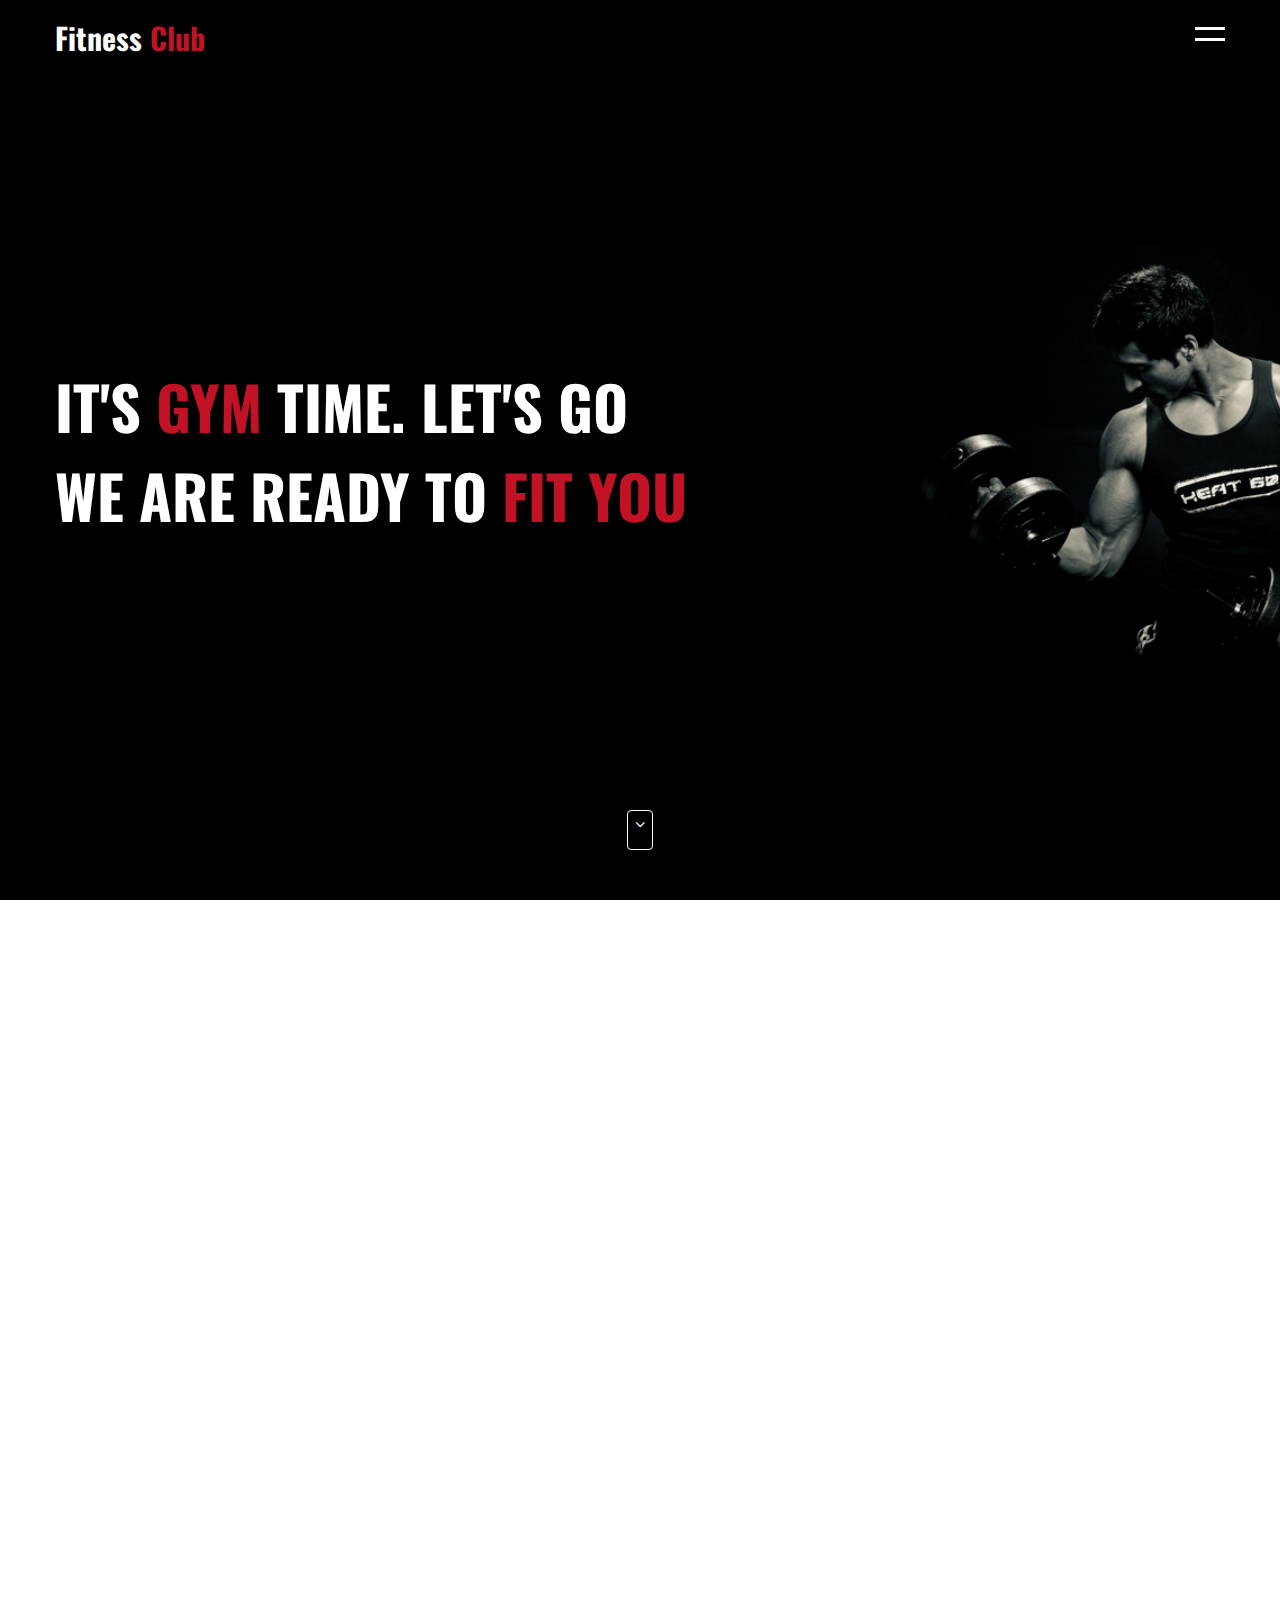
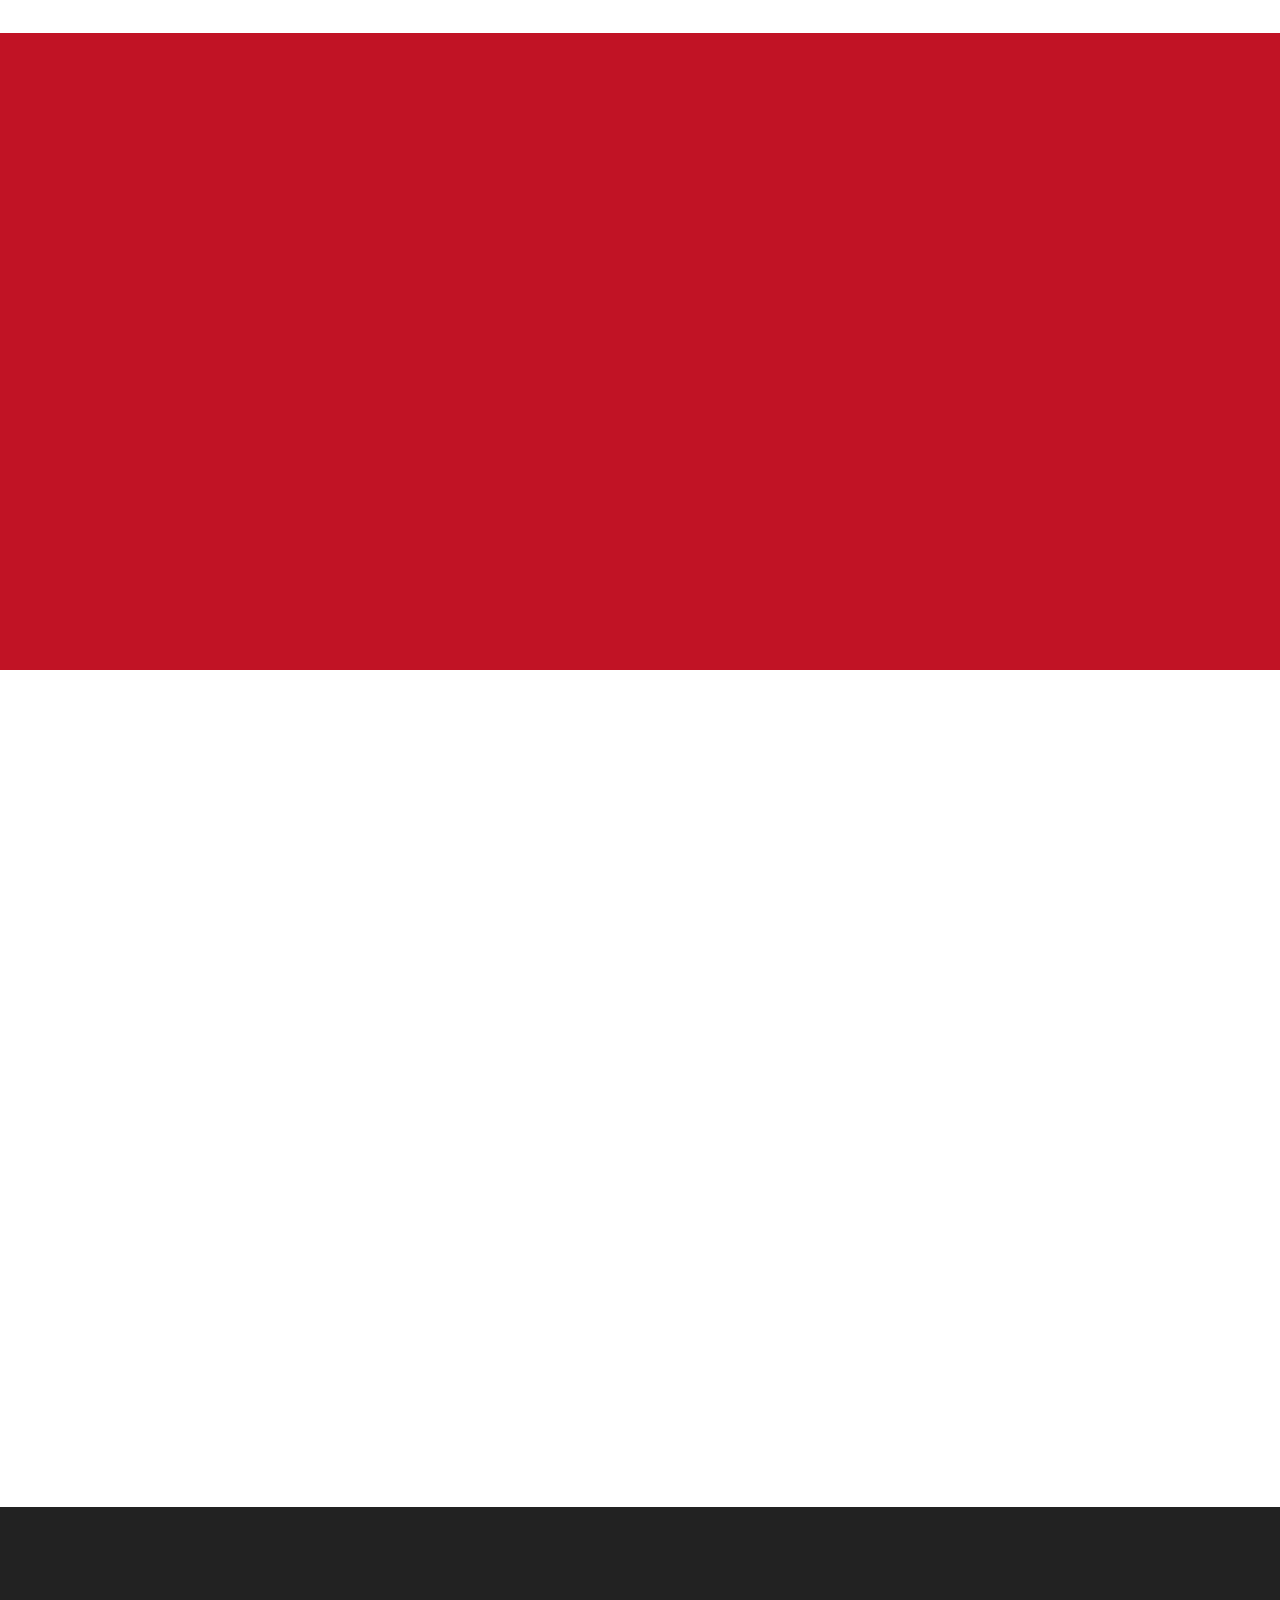
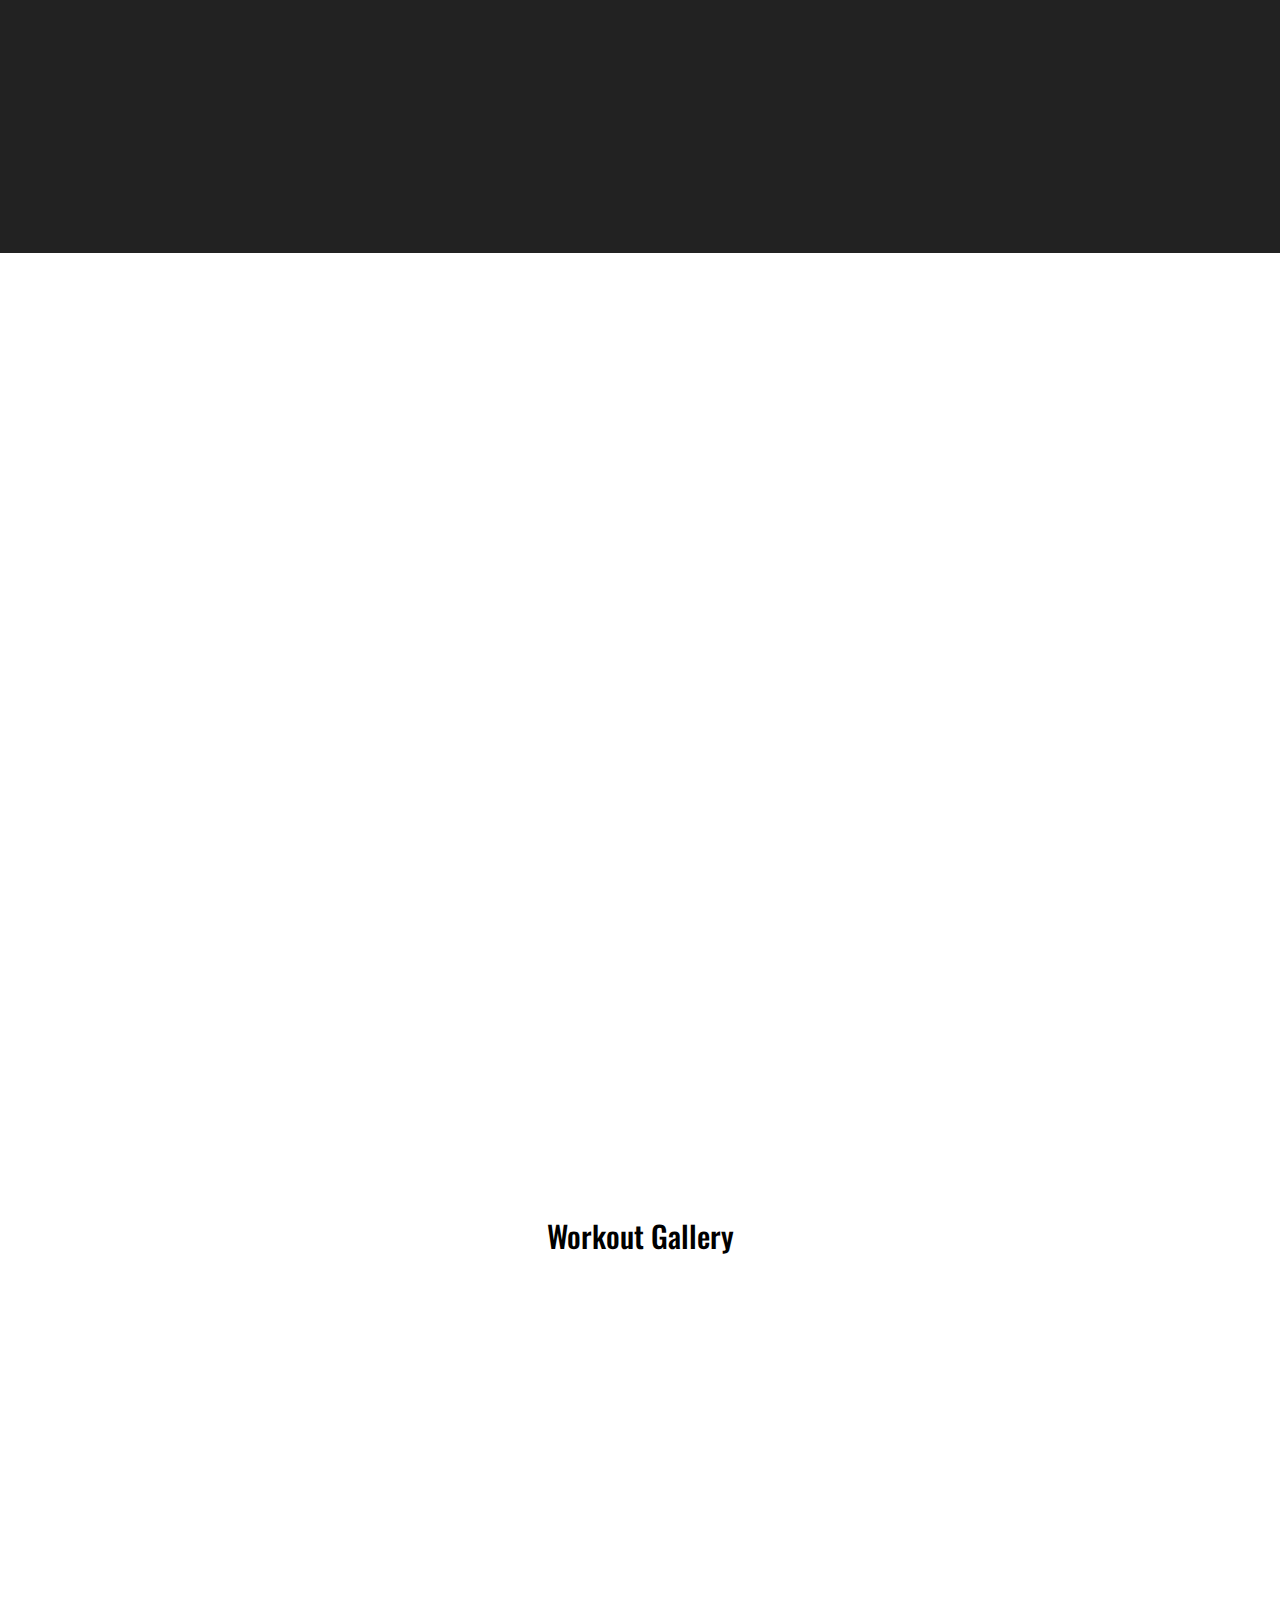
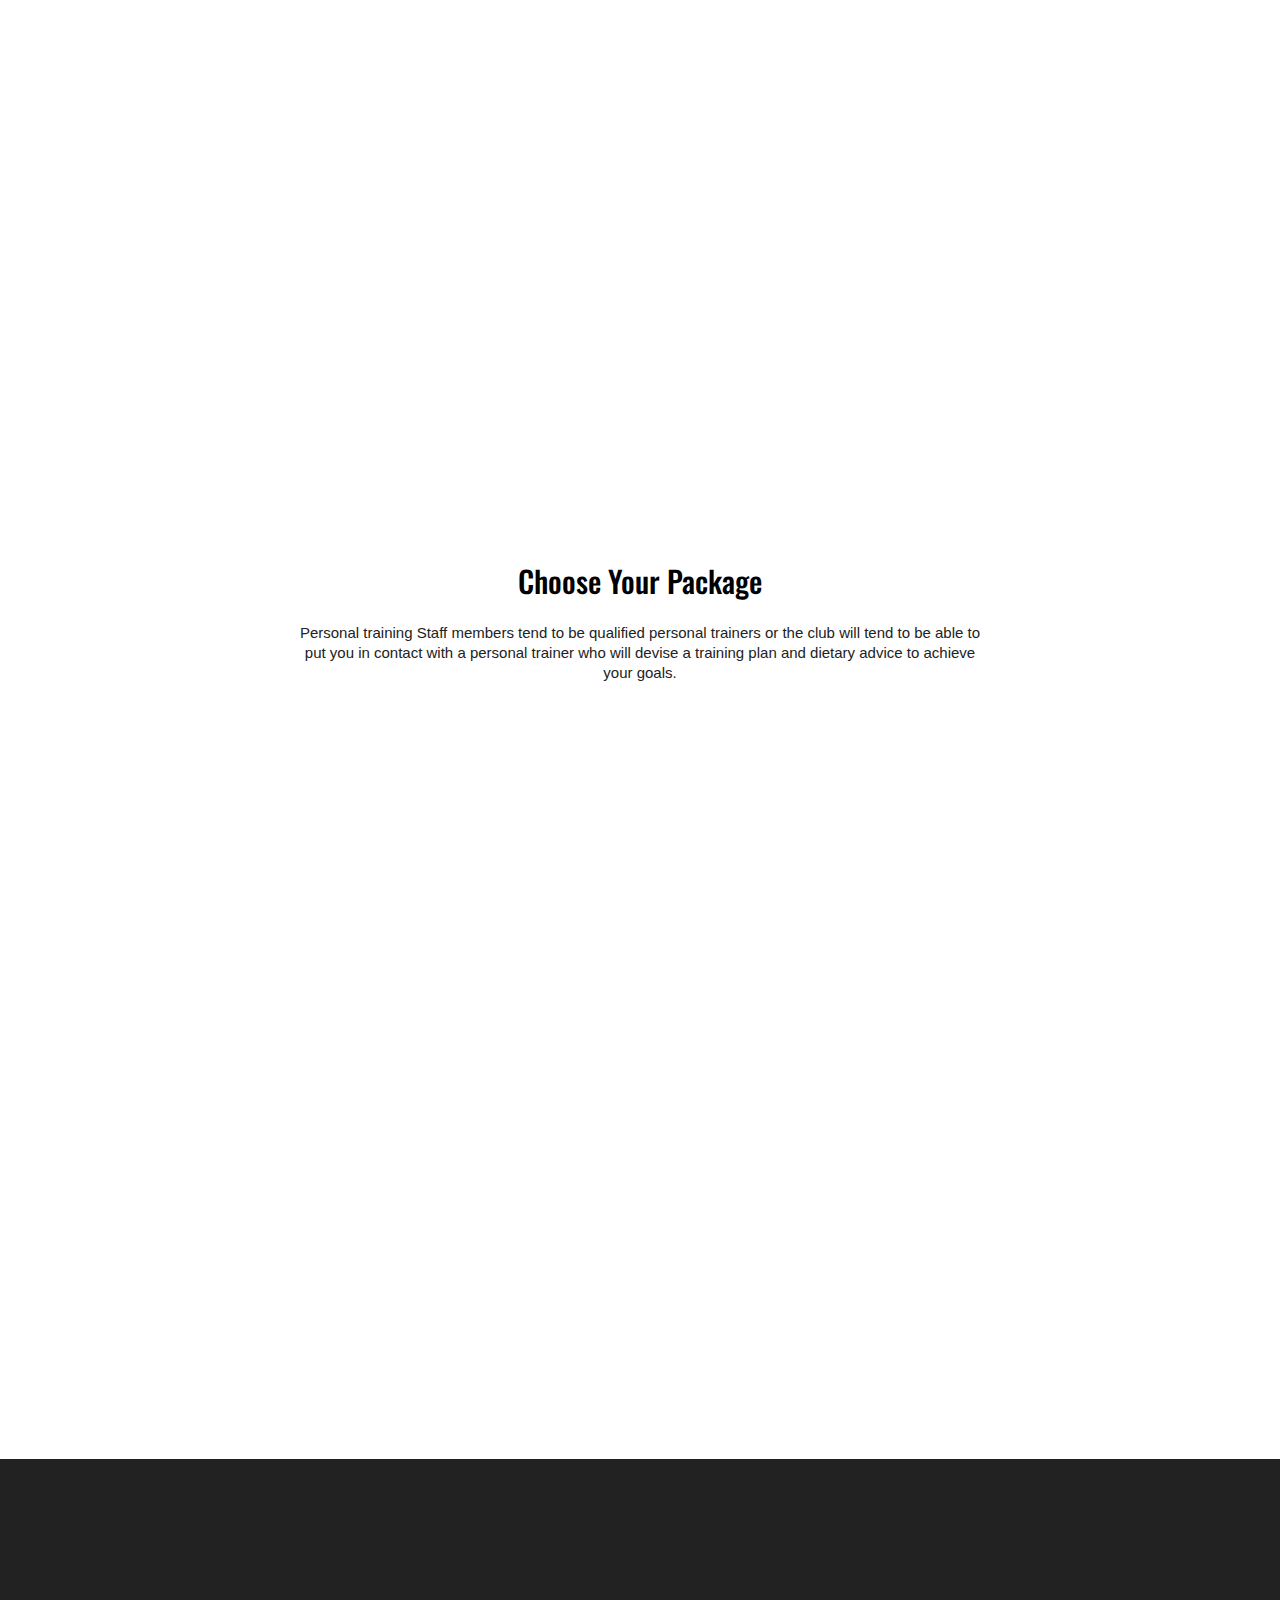
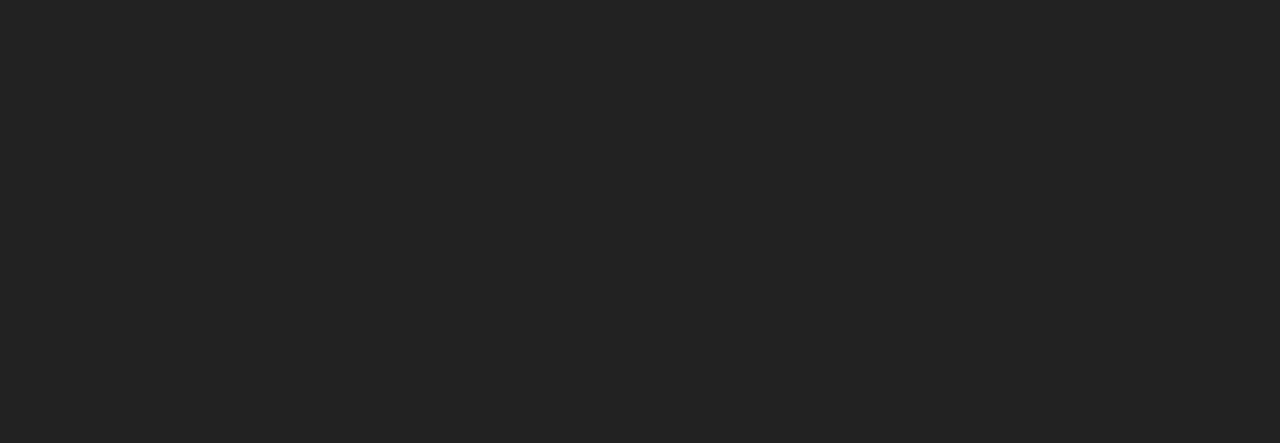
<file: index.html>
<!DOCTYPE html>
<html>
<head>
	<title>Gymnastic Website </title>
	<meta name="viewport" content="width=device-width, initial-scale=1">
  <link rel="stylesheet" href="css/animate.css">
	<link rel="stylesheet" type="text/css" href="css/style.css">
  <style>
    .wow:first-child {
      visibility: hidden;
    }
  </style>
  
</head>
<body>
 
 <!-- Start Header  -->
 <header>
 	 <div class="container">
 	 	<div class="logo">
 	 		 <a href="">Fitness <span>Club</span></a>
 	 	</div>
 	 	<a href="javascript:void(0)" class="ham-burger">
 	       <span></span>	
 	       <span></span>
 	 	</a>
 	 	<div class="nav">
 	 		<ul>
 	 			<li><a href="#home">Home</a></li>
 	 			<li><a href="#about">About</a></li>
 	 			<li><a href="#service">Services</a></li>
 	 			<li><a href="#classes">Classes</a></li>
 	 			<li><a href="#schedule">Schedule</a></li>
 	 			<li><a href="#price">Price</a></li>
 	 			<li><a href="#contact">Contact</a></li>
 	 		</ul>
 	 	</div>
 	 </div>
 </header>
 <!-- End Header  -->

  <!-- Start Home -->
  <section class="home wow flash" id="home">
  	 <div class="container">
  	 	  <h1 class="wow slideInLeft" data-wow-delay="1s">It's <span>gym</span> time. Let's go</h1>
  	 	  <h1 class="wow slideInRight" data-wow-delay="1s">We are ready to <span>fit you</span></h1>
  	 </div>
  	  <!-- go down -->
  	      <a href="#about" class="go-down">
  	      	  <i class="fa fa-angle-down" aria-hidden="true"></i>
  	      </a>
  	  <!-- go down -->

  </section>
  <!-- End Home -->


 <!-- Start About -->
  <section class="about" id="about">
  	  <div class="container">
  	  	  <div class="content">
  	  	  	   <div class="box wow bounceInUp">
  	  	  	   	   <div class="inner">
  	  	  	   	   	   <div class="img">
  	  	  	   	   	   	  <img src="images/about1.jpg" alt="about" />
  	  	  	   	   	   </div>
                       <div class="text">
                       	   <h4>Free Consultation</h4>
                    <p>An hour session with a trainer
						Chat about your health & fitness goals and past workout history
						Tour the gym
						A brief warm-up
						A light workout
						A fitness plan for your first 30 days</p> </div>
  	  	  	   	   </div>
  	  	  	   </div>
  	  	  	   	<div class="box wow bounceInUp" data-wow-delay="0.2s">
  	  	  	   	   <div class="inner">
  	  	  	   	   	   <div class="img">
  	  	  	   	   	   	  <img src="images/about2.jpg" alt="about" />
  	  	  	   	   	   </div>
                       <div class="text">
                       	   <h4>Best Training</h4>
                       	   <p>Your sessions may include:

							⮚ Circuit training
							⮚ High-intensity interval training
							⮚ Strengthening
							⮚ Flexibility exercises
							⮚ Cardio
							⮚ Balance
							⮚ Stability
							⮚ Core strength
							⮚ Tabata workout
							⮚ Kettlebell Battle Rope Workout </div>
  	  	  	   	   </div>
  	  	  	   </div>
  	  	  	   <div class="box wow bounceInUp" data-wow-delay="0.4s">
  	  	  	   	   <div class="inner">
  	  	  	   	   	   <div class="img">
  	  	  	   	   	   	  <img src="images/about3.jpg" alt="about" />
  	  	  	   	   	   </div>
                       <div class="text">
                       	   <h4>Build Perfect Body</h4>
                       	   <p>Bodybuilding is a sport that requires adequate training strategies in order to maximize skeletal muscle hypertrophy. The purpose of the present review was to perform a narrative assessment of the training routines designed for muscle hypertrophy used by bodybuilders.  .</p>
                       </div>
  	  	  	   	   </div>
  	  	  	   </div>
  	  	  </div>
  	  </div>
  </section>
 <!-- End About -->


 <!-- Start Service -->
 <section class="service" id="service">
 	<div class="container">
 		 <div class="content">
 		 	  <div class="text box wow slideInLeft">
                  <h2>Services</h2>
                  <p>
					Cardio Services
					Cardio vascular exercises help you strengthen the heart and lungs, the critical components of your body and keep you in top of your Physical and Mental Health. What’s more, it helps you manage your weight too.
					This section has the state of the art computerized equipment including Treadmills, Cross Trainers and variety of bikes.
					
					Weight Training
					Weight Training exercises help you strengthen and tone-up your muscles, keep you in shape and improve your posture.
					This section has ample state of the art improved single stations gyms coupled with host of additional free weights and the most needed guidance to help you out.
					
					Personal Training
					We have Professionally Certified and Qualified Personal Trainers who can pay Special Attention to an individuals’ need and expectation
					
					Lockers
					Lockers are available to keep your personal belonging’s safe while you unwind and workout to re-energize yourself. As needed, clean and fresh towels are also provided.
					With the help and guidance of our Expert Team of Trainers and Nutritionists, we provide complimentary Diet Counseling sessions to all our customers in order to help them achieve their desired results.  Eating Healthy is the best way to stay Fit and Young.</p>
                  <a href="Register.html" class="btn">Register Now</a>
 		 	  </div>
 		 	  <div class="accordian box wow slideInRight">
 		 	  	    <div class="accordian-container active">
 		 	  	    	<div class="head">
 		 	  	    		<h4>Cardiovascular Equipment</h4>
 		 	  	    		<span class="fa fa-angle-down"></span>
 		 	  	    	</div>
 		 	  	    	<div class="body">
 		 	  	    		<p>FITNESS EQUIPMENT Cardio equipment is designed to replicate cycling, rowing, stair climbing, walking, running. Whether automated or not, these equipment are found in gyms for heavy use or lighter versions for home use. Now exercises with fitness equipment to improve your strength and shed those extra kilos.
							</p>
 		 	  	    	</div>
 		 	  	    </div>
 		 	  	    <div class="accordian-container">
 		 	  	    	<div class="head">
 		 	  	    		<h4>Strength Training Equipment</h4>
 		 	  	    		<span class="fa fa-angle-up"></span>
 		 	  	    	</div>
 		 	  	    	<div class="body">
 		 	  	    		<p>We offer a great selection of professional-grade weight lifting equipment including kettlebells, dumbbells, training ropes, cable equipment, and free weight equipment (barbells, bars, belts, benches, platforms, racks, weight plates, etc.). Check out our own top-of-the-line PB Extreme weight equipment.</p>
 		 	  	    	</div>
 		 	  	    </div>
 		 	  	    <div class="accordian-container">
 		 	  	    	<div class="head">
 		 	  	    		<h4>Group Fitness Class</h4>
 		 	  	    		<span class="fa fa-angle-up"></span>
 		 	  	    	</div>
 		 	  	    	<div class="body">
 		 	  	    		<p>Yoga. Yoga is our most commonly requested group fitness class, and most people are already familiar with the concept of what Yoga is about. ...
								Full Body Fusion. ...
								Circuit Training. ...
								HIIT. ...
								Water Aerobics. ...
								Cycling. ...
								Bootcamp. ...
								Zumb</p>
 		 	  	    	</div>
 		 	  	    </div>
 		 	  	    <div class="accordian-container">
 		 	  	    	<div class="head">
 		 	  	    		<h4>Other Services</h4>
 		 	  	    		<span class="fa fa-angle-up"></span>
 		 	  	    	</div>
 		 	  	    	<div class="body">
 		 	  	    		<p>Free Medical Monitoring , Free InBody Screenings , Free Nutritional Counseling
							</p>
 		 	  	    	</div>
 		 	  	    </div>
 		 	  </div>
 		 </div>
 	</div>
 </section>
 <!-- End Service -->

<!-- Start Classes -->
<section class="classes" id="classes">
	<div class="container">
		 <div class="content">
		 	  <div class="box img wow slideInLeft">
		 	  	 <img src="images/class2.png" alt="classes" />
		 	  </div>
		 	  <div class="box text wow slideInRight">
		 	  	 <h2>Our Classes</h2>
		 	  	 <p>BODYPUMP Live & Virtual, , A Les Mills Body Training System. Works all the major muscle groups of your body, using adjustable weight loaded barbells to fantastic music. Tones and builds lean muscle mass for rapid fat burn. No aerobics coordination required.</p>
		 	  	<div class="class-items">
		 	  	 <div class="item wow bounceInUp">
                     <div class="item-img">
                     	 <img src="images/class1.jpg" alt="classes" />
                     	 <div class="price">
                     	 	 $99
                     	 </div>
                     </div>
                     <div class="item-text">
                     	  <h4>Stretching Training</h4>
                     	  <p>Deep Squat. How: Stand with your feet just outside of shoulder-width apart and squat low with your heels flat on the ground. ...
							Hip and Groin Opener. ...
							Superman. ....</p>
                     	  <a href="">Get Details</a>
                     </div>
		 	  	 </div>
		 	  	 <div class="item wow bounceInUp">
                     <div class="item-text">
                     	  <h4>Stretching Training</h4>
                     	  <p> Incorporating some stretching exercises into your workout schedule will help you improve flexibility, reduce tightness, and ultimately, make your ...
							.</p>
                     	  <a href="">Get Details</a>
                     </div>
                     <div class="item-img">
                     	 <img src="images/class1.jpg" alt="classes" />
                     	 <div class="price">
                     	 	 $99
                     	 </div>
                     </div>
		 	  	 </div>
		 	  	</div>
		 	  </div>
		 </div>
	</div>
</section>
<!-- End Classes -->

<!-- Start Today -->
 <section class="start-today">
 	<div class="container">
 		 <div class="content">
 		 	  <div class="box text wow slideInLeft">
 		 	  	 <h2>Start Your Training Today</h2>
 		 	  	 <p>if  you’re having trouble beginning an exercise plan or following through, you’re not alone. Many of us struggle getting out of the sedentary rut, despite our best intentions.

					You already know there are many great reasons to exercise—from improving energy, mood, sleep, and health to reducing anxiety, stress, and depression. And detailed exercise instructions and workout plans are just a click away. But if know that keeps you from taking positive steps, or your motivation quickly flames out, or you get easily discouraged and give up. We’ve all been there at some point.
					
					Whatever your age or fitness level—even if you’ve never exercised a day in your life —there are steps you can take to make exercise less intimidating and painful and more fun and instinctive.</p>
 		 	  	 <a href="" class="btn">Start Now</a>
 		 	  </div>
 		 	  <div class="box img wow slideInRight">
 		 	  	 <img src="images/gallery4.jpg" alt="start today" />
 		 	  </div>

 		 </div>
 	</div>
 </section>
<!-- End Start Today -->

<!-- Start Schedule -->
  <section class="schedule" id="schedule">
  	 <div class="container">
  	 	  <div class="content">
  	 	  	   <div class="box text wow slideInLeft">
  	 	  	   	   <h2>Classes Schedule</h2>
  	 	  	   	   <p>
					Explore Coach. Care. Connect. We have a ton of deliciously healthy recipes, targeted workouts, and advice for anyone beginning or advancing in their fitness journey.
  	 	  	   	   </p>
  	 	  	   	   <img src="images/schedule1.png" alt="schedule" />
  	 	  	   </div>
  	 	  	   <div class="box timing wow slideInRight">
                   <table class="table">
                   	 <tbody>
                   	 	<tr>
                   	 		<td class="day">Monday</td>
                   	 		<td><strong>9:00 AM</strong></td>
                   	 		<td>Body Building <br/> 9:00 to 10:00 AM</td>
                   	 		<td>Room No:210</td>
                   	 	</tr>
                   	 	<tr>
                   	 		<td class="day">Tuesday</td>
                   	 		<td><strong>9:30 AM</strong></td>
                   	 		<td>cardio <br/> 9:30 to 10:00 AM</td>
                   	 		<td>Room No:211</td>
                   	 	</tr>
                   	 	<tr>
                   	 		<td class="day">Wednesday</td>
                   	 		<td><strong>9:00 AM</strong></td>
                   	 		<td>Muscle building</td> <br/> 9:00 to 9:30 AM</td>
                   	 		<td>Room No:213</td>
                   	 	</tr>
                   	 	<tr>
                   	 		<td class="day">Thursday</td>
                   	 		<td><strong>9:00 AM</strong></td>
                   	 		<td>strenghth <br/> 9:00 to 10:00 AM</td>
                   	 		<td>Room No:214</td>
                   	 	</tr>
                   	 	<tr>
                   	 		<td class="day">Friday</td>
                   	 		<td><strong>9:00 AM</strong></td>
                   	 		<td>cardio <br/> 7:00 to 9:00 AM</td>
                   	 		<td>Room No:211</td>
                   	 	</tr>
                   	 	<tr>
                   	 		<td class="day">Saturday</td>
                   	 		<td><strong>9:00 AM</strong></td>
                   	 		<td>Body Building <br/> 9:00 to 10:00 AM</td>
                   	 		<td>Room No:210</td>
                   	 	</tr>
                   	 </tbody>
                   </table>
  	 	  	   </div>
  	 	  </div>
  	 </div>
  </section>
<!-- End Schedule -->

<!-- Start Gallery -->
  <section class="gallery" id="gallery">
  	 <h2>Workout Gallery</h2>    
  	<div class="content">
  		 <div class="box wow slideInLeft">
  		 	 <img src="images/gallery1.jpg" alt="gallery" />
  		 </div>
  		 <div class="box wow slideInRight">
  		 	 <img src="images/gallery2.jpg" alt="gallery" />
  		 </div>
  		 <div class="box wow slideInLeft">
  		 	 <img src="images/gallery3.jpg" alt="gallery" />
  		 </div>
  		 <div class="box wow slideInRight">
  		 	 <img src="images/gallery4.jpg" alt="gallery" />
  		 </div>
  	</div>
  </section>
<!-- End Gallery -->

 <!-- Start Price -->
  <section class="price-package" id="price">
  	 <div class="container">
  	 	  <h2>Choose Your Package</h2>
  	 	  <p class="title-p">Personal training
			Staff members tend to be qualified personal trainers or the club will tend to be able to put you in contact with a personal trainer who will devise a training plan and dietary advice to achieve your goals. </p>
  	 	  <div class="content">
  	 	  	  <div class="box wow bounceInUp">
  	 	  	  	  <div class="inner">
  	 	  	  	  	   <div class="price-tag">
  	 	  	  	  	   	  $79/Month
  	 	  	  	  	   </div>
  	 	  	  	  	   <div class="img">
  	 	  	  	  	   	 <img src="images/price1.jpg" alt="price" />
  	 	  	  	  	   </div>
  	 	  	  	  	   <div class="text">
  	 	  	  	  	   	  <h3>Body Building Training</h3>
  	 	  	  	  	   	  <p>Get Free WiFi</p>
  	 	  	  	  	   	  <p>Month to Month</p>
  	 	  	  	  	   	  <p>No Time Restrictions</p>
  	 	  	  	  	   	  <p>Gym </p>
  	 	  	  	  	   	  <p>Service Locker Rooms</p>
  	 	  	  	  	   	  <a href="" class="btn">Join Now</a>
  	 	  	  	  	   </div>
  	 	  	  	  </div>
  	 	  	  </div>
  	 	  	  <div class="box wow bounceInUp" data-wow-delay="0.2s">
  	 	  	  	  <div class="inner">
  	 	  	  	  	   <div class="price-tag">
  	 	  	  	  	   	  $69/Month
  	 	  	  	  	   </div>
  	 	  	  	  	   <div class="img">
  	 	  	  	  	   	 <img src="images/price2.jpg" alt="price" />
  	 	  	  	  	   </div>
  	 	  	  	  	   <div class="text">
  	 	  	  	  	   	  <h3>Cardio Training</h3>
  	 	  	  	  	   	  <p>Get Free WiFi</p>
  	 	  	  	  	   	  <p>Month to Month</p>
  	 	  	  	  	   	  <p> Time Restrictions</p>
  	 	  	  	  	   	  <p> Cardio</p>
  	 	  	  	  	   	  <p> No Service Locker Rooms</p>
  	 	  	  	  	   	  <a href="" class="btn">Join Now</a>
  	 	  	  	  	   </div>
  	 	  	  	  </div>
  	 	  	  </div>
  	 	  	  <div class="box wow bounceInUp" data-wow-delay="0.4s">
  	 	  	  	  <div class="inner">
  	 	  	  	  	   <div class="price-tag">
  	 	  	  	  	   	  $89/Month
  	 	  	  	  	   </div>
  	 	  	  	  	   <div class="img">
  	 	  	  	  	   	 <img src="images/price3.jpg" alt="price" />
  	 	  	  	  	   </div>
  	 	  	  	  	   <div class="text">
  	 	  	  	  	   	  <h3>Strenghth Training</h3>
  	 	  	  	  	   	  <p>Get Free WiFi</p>
  	 	  	  	  	   	  <p>Month to Month</p>
  	 	  	  	  	   	  <p>No Time Restrictions</p>
  	 	  	  	  	   	  <p>Strenghth</p>
  	 	  	  	  	   	  <p>Service Locker Rooms</p>
  	 	  	  	  	   	  <a href="" class="btn">Join Now</a>
  	 	  	  	  	   </div>
  	 	  	  	  </div>
  	 	  	  </div>
  	 	  </div>
  	 </div>
  </section>
 <!-- End Price -->

 <!-- Start Contact -->
  <section class="contact" id="contact">
     <div class="container">
        <div class="content">
            <div class="box form wow slideInLeft">
               <form>
                  <input type="text" placeholder="Enter Name">
                  <input type="text" placeholder="Enter Email">
                  <input type="text" placeholder="Enter Mobile">
                  <textarea placeholder="Enter Message"></textarea>
                  <button type="submit">Send Message</button>
               </form>
            </div>
            <div class="box text wow slideInRight">
                 <h2>Get Connected with Gym</h2>
                  <p class="title-p">Our doors are opening again! Your health and wellbeing is our highest priority. As a result, we’ve made adjustments so we can all continue making Anytime Fitness Safe and Healthy place for you!</p>
                  <div class="info">
                      <ul>
                          <li><span class="fa fa-map-marker"></span> Gali no 11, House no 11, New Delhi</li>
                          <li><span class="fa fa-phone"></span> 91 9999999999</li>
                          <li><span class="fa fa-envelope"></span> info@gym.com</li>
                      </ul>
                  </div>
                  <div class="social">
                       <a href=""><span class="fa fa-facebook"></span></a>
                       <a href="https://www.linkedin.com/in/ankita-mishra-a3595517a/"><span class="fa fa-linkedin"></span></a>
                       <a href="https://www.instagram.com/ankita_7779/"><span class="fa fa-instagram"></span></a>
                  </div>

                  <div class="copy">
                      PowerBy &copy; Ankita Mishra
                  </div>
            </div>
        </div>
     </div>
  </section>
 <!-- End Contact -->



 <!-- jquery -->

 <script src="https://ajax.googleapis.com/ajax/libs/jquery/3.4.1/jquery.min.js"></script>
<script>
	$(document).ready(function(){

      $(".ham-burger, .nav ul li a").click(function(){
       
        $(".nav").toggleClass("open")

        $(".ham-burger").toggleClass("active");
      })      
      $(".accordian-container").click(function(){
      	$(".accordian-container").children(".body").slideUp();
      	$(".accordian-container").removeClass("active")
      	$(".accordian-container").children(".head").children("span").removeClass("fa-angle-down").addClass("fa-angle-up")
      	$(this).children(".body").slideDown();
      	$(this).addClass("active")
      	$(this).children(".head").children("span").removeClass("fa-angle-up").addClass("fa-angle-down")
      })

       $(".nav ul li a, .go-down").click(function(event){
         if(this.hash !== ""){

              event.preventDefault();

              var hash=this.hash; 

              $('html,body').animate({
                scrollTop:$(hash).offset().top
              },800 , function(){
                 window.location.hash=hash;
              });

              // add active class in navigation
              $(".nav ul li a").removeClass("active")
              $(this).addClass("active")
         }
      })
})

</script>
<script src="js/wow.min.js"></script>
<script>
    wow = new WOW(
      {
        animateClass: 'animated',
        offset:       0,
      }
    );
    wow.init();
  </script>
</body>
</html>
</file>
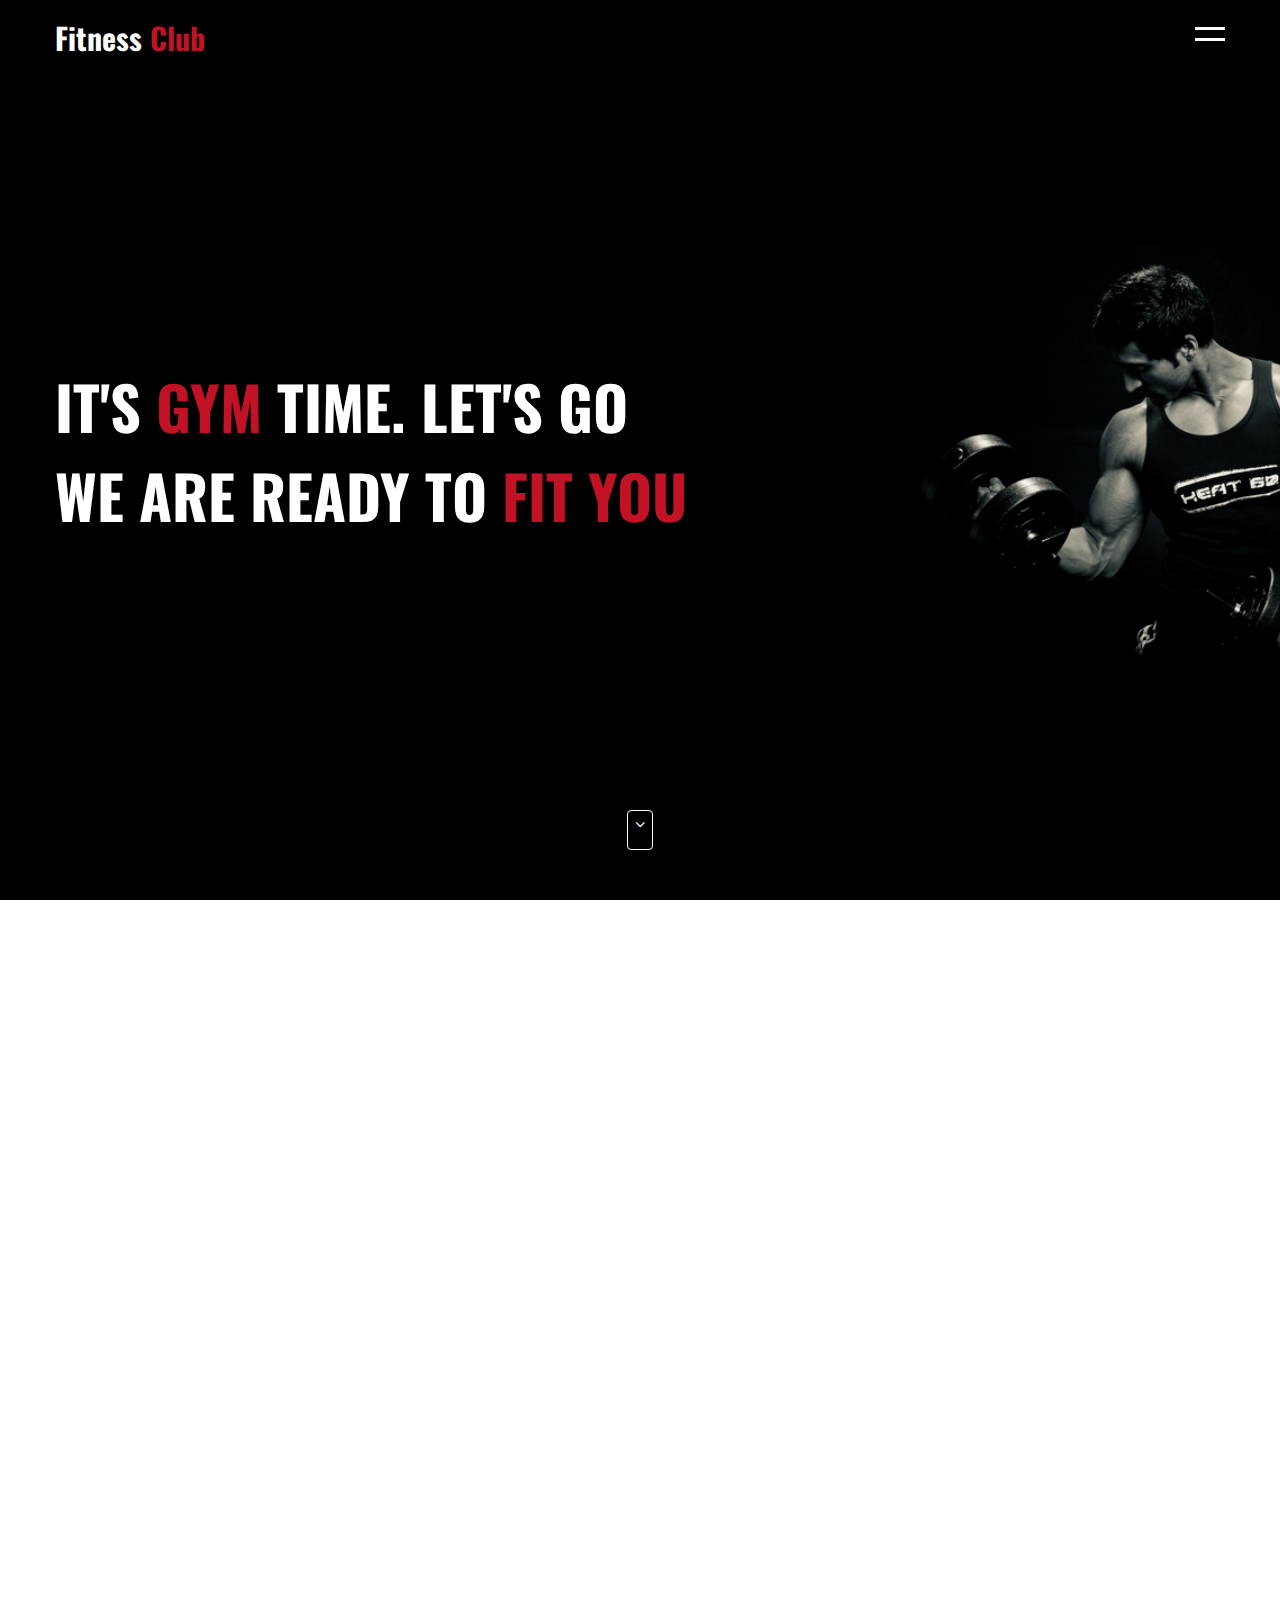
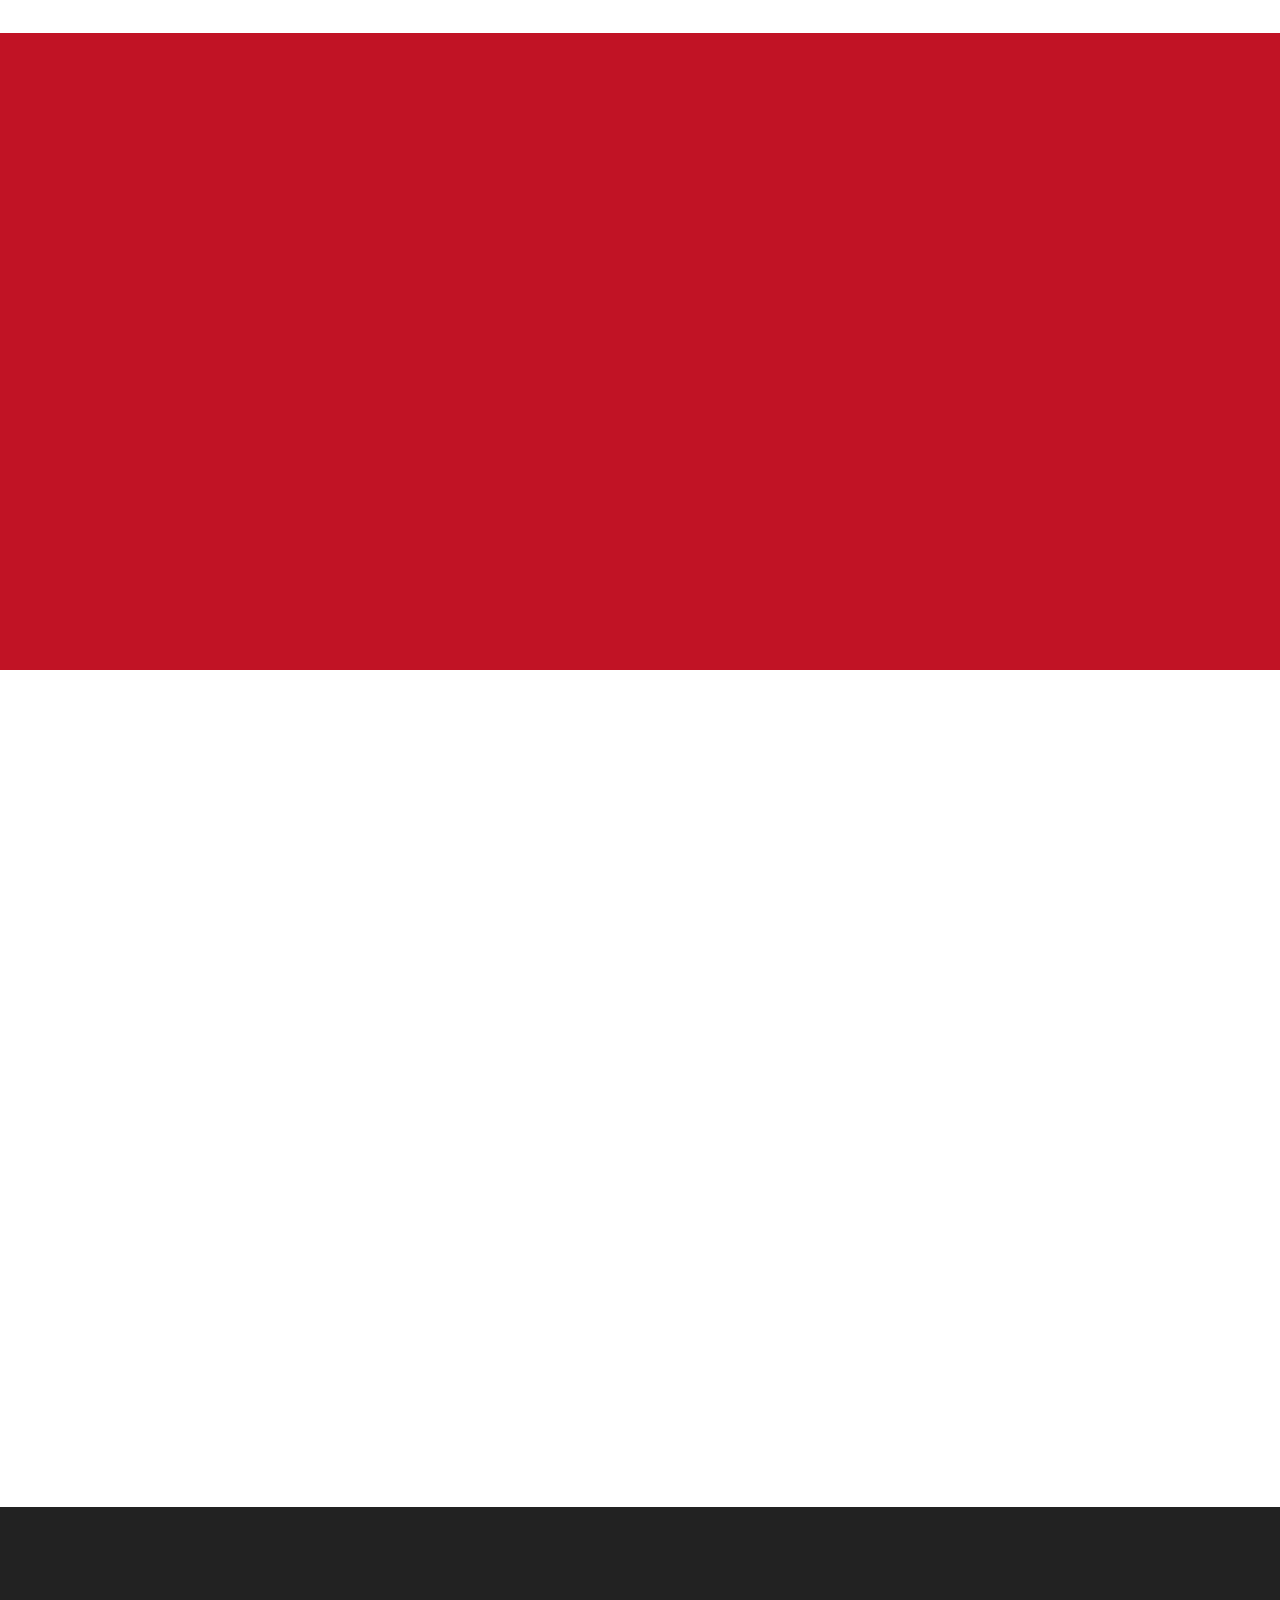
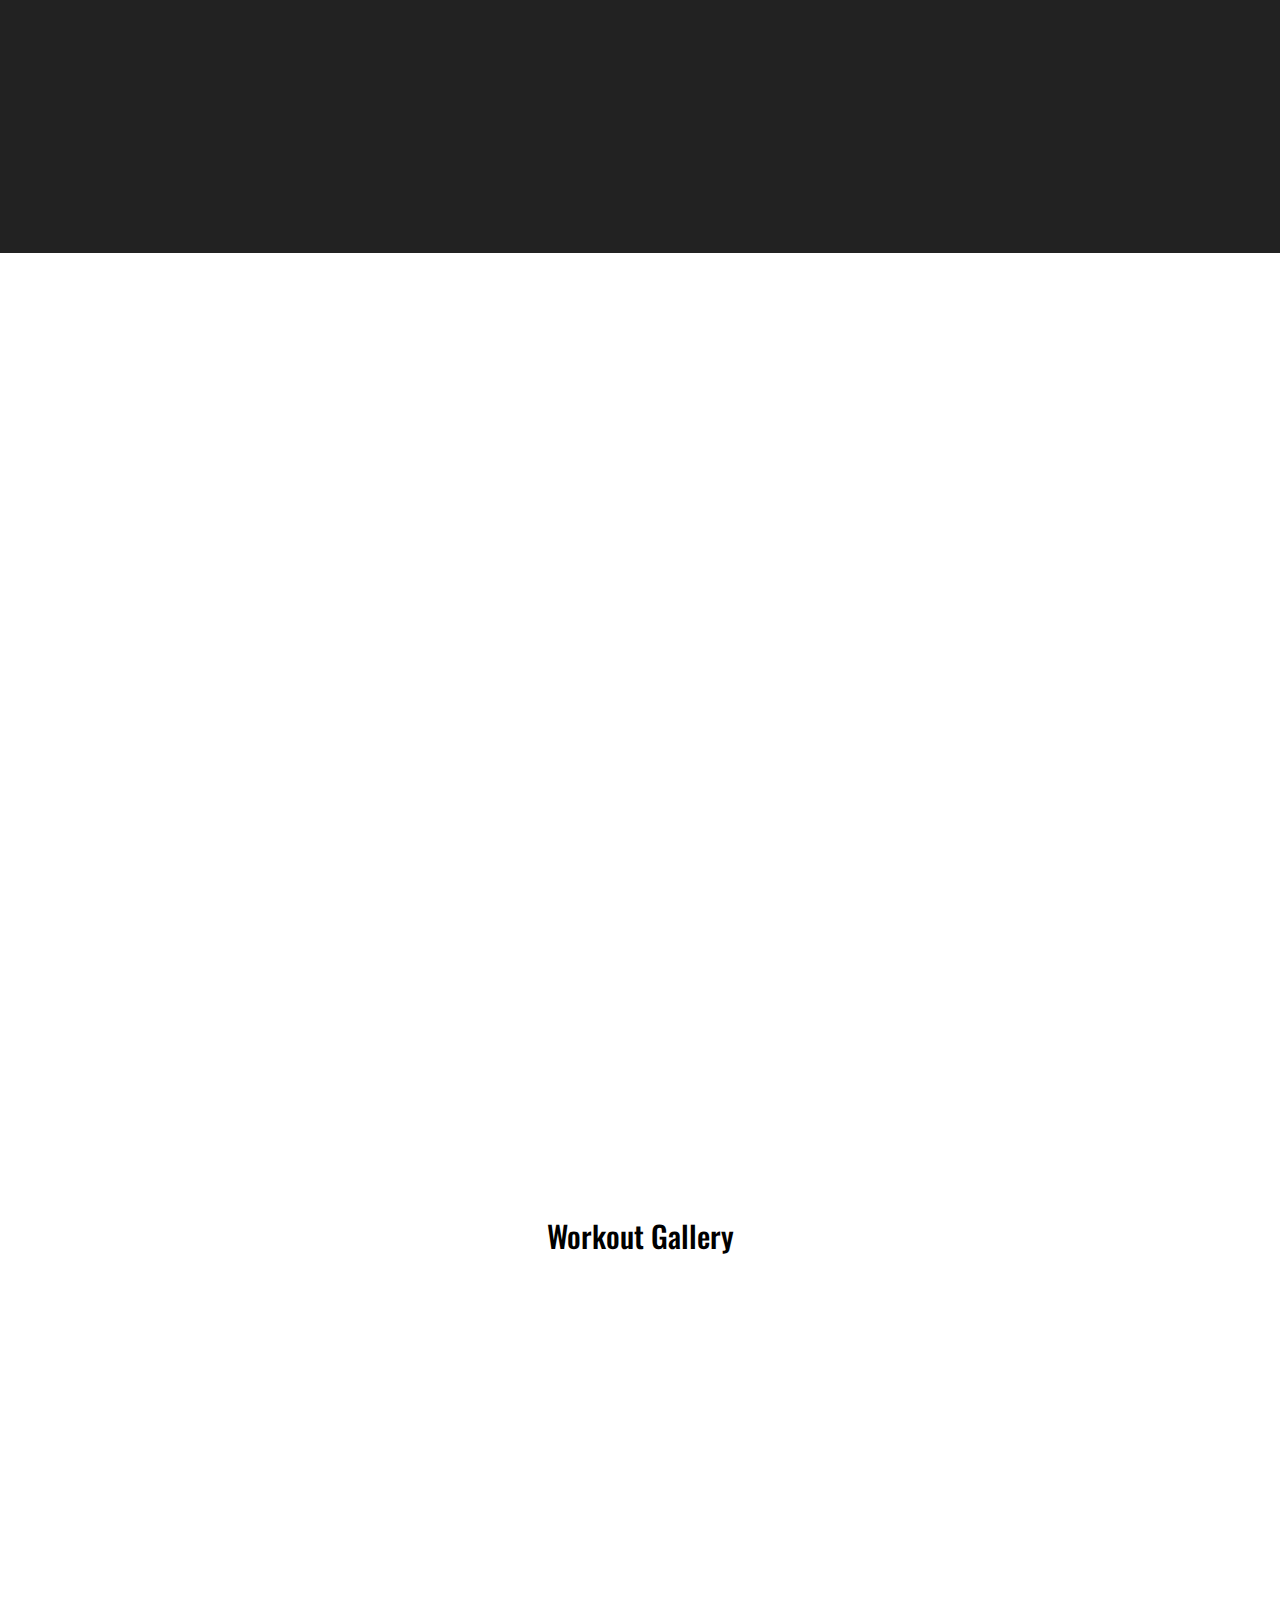
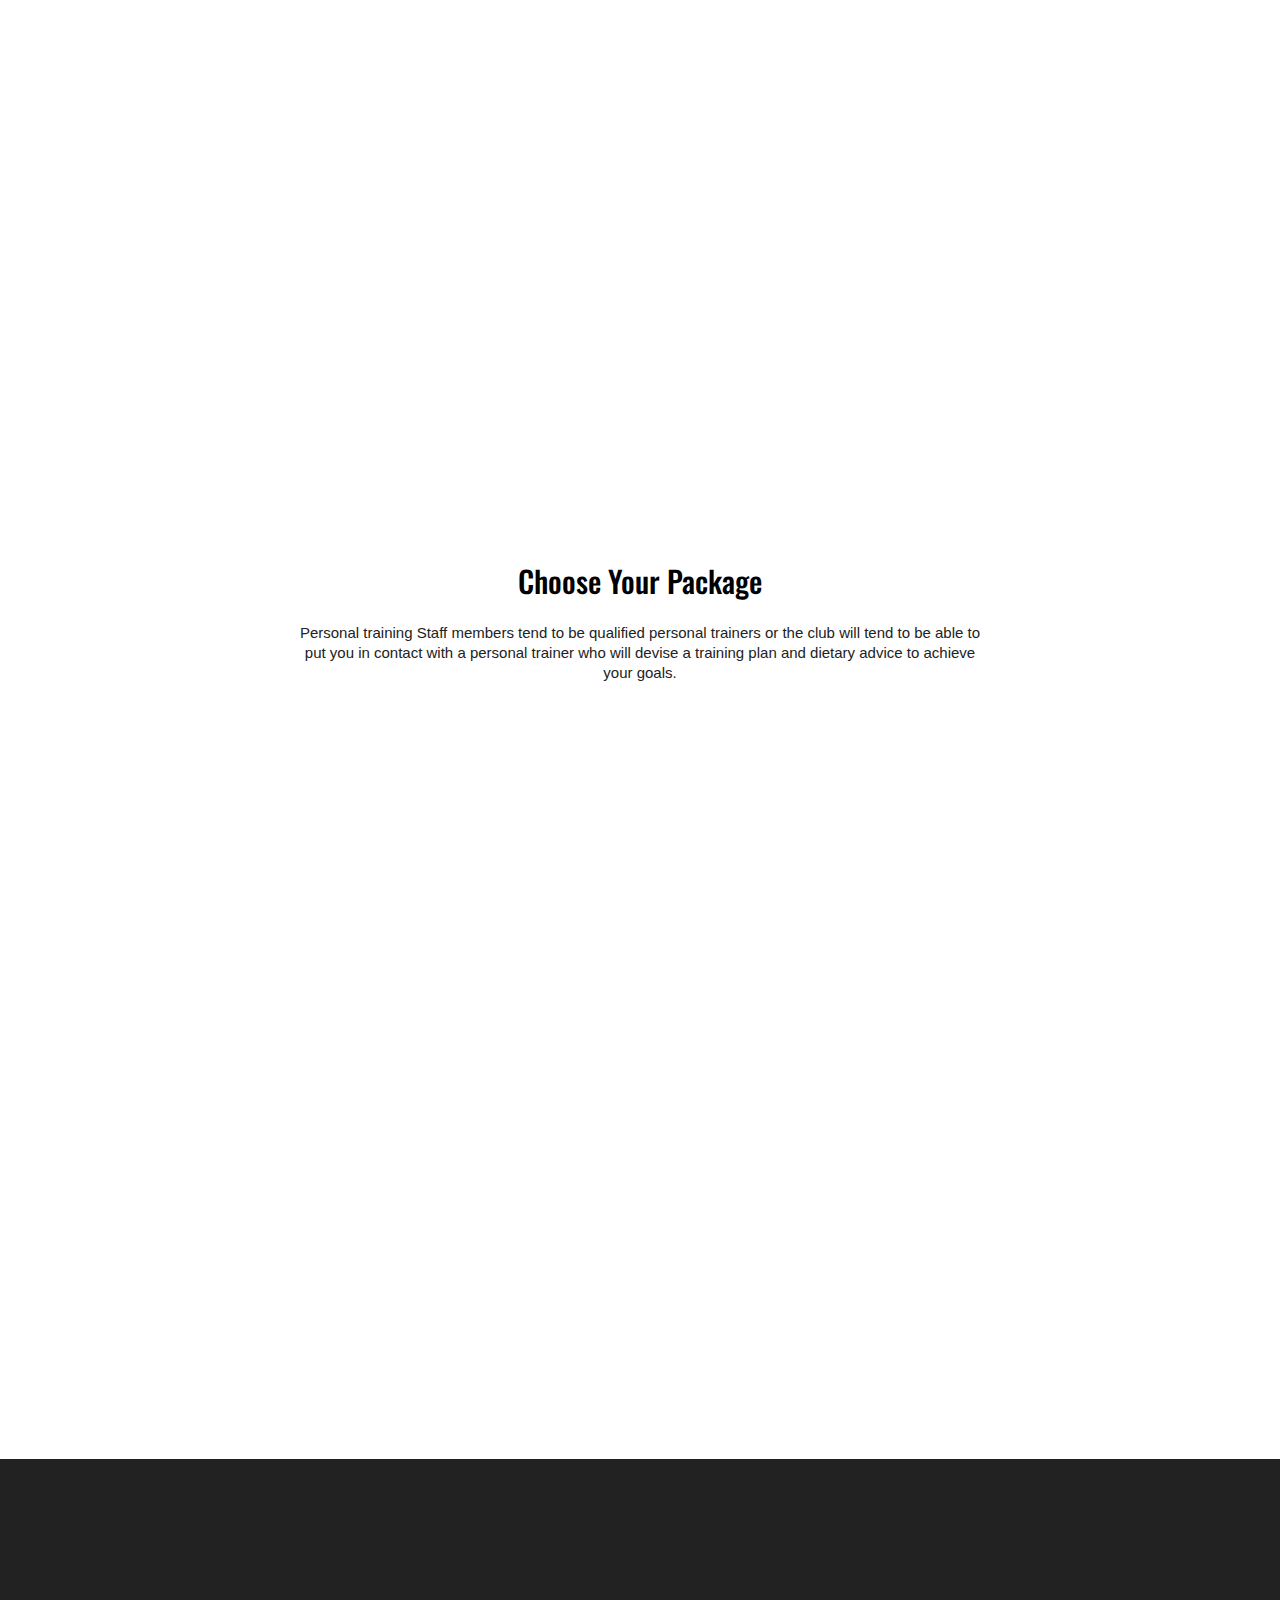
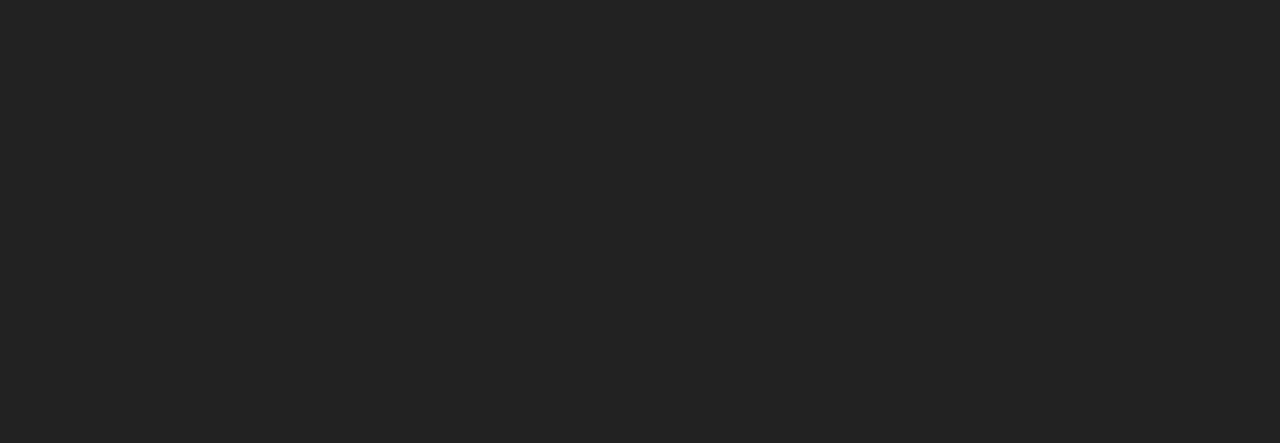
<file: fittness-club.html>
<!DOCTYPE html>
<html>
<head>
	<title>Gymnastic Website </title>
	<meta name="viewport" content="width=device-width, initial-scale=1">
  <link rel="stylesheet" href="css/animate.css">
	<link rel="stylesheet" type="text/css" href="css/style.css">
  <style>
    .wow:first-child {
      visibility: hidden;
    }
  </style>
  
</head>
<body>
 
 <!-- Start Header  -->
 <header>
 	 <div class="container">
 	 	<div class="logo">
 	 		 <a href="">Fitness <span>Club</span></a>
 	 	</div>
 	 	<a href="javascript:void(0)" class="ham-burger">
 	       <span></span>	
 	       <span></span>
 	 	</a>
 	 	<div class="nav">
 	 		<ul>
 	 			<li><a href="#home">Home</a></li>
 	 			<li><a href="#about">About</a></li>
 	 			<li><a href="#service">Services</a></li>
 	 			<li><a href="#classes">Classes</a></li>
 	 			<li><a href="#schedule">Schedule</a></li>
 	 			<li><a href="#price">Price</a></li>
 	 			<li><a href="#contact">Contact</a></li>
 	 		</ul>
 	 	</div>
 	 </div>
 </header>
 <!-- End Header  -->

  <!-- Start Home -->
  <section class="home wow flash" id="home">
  	 <div class="container">
  	 	  <h1 class="wow slideInLeft" data-wow-delay="1s">It's <span>gym</span> time. Let's go</h1>
  	 	  <h1 class="wow slideInRight" data-wow-delay="1s">We are ready to <span>fit you</span></h1>
  	 </div>
  	  <!-- go down -->
  	      <a href="#about" class="go-down">
  	      	  <i class="fa fa-angle-down" aria-hidden="true"></i>
  	      </a>
  	  <!-- go down -->

  </section>
  <!-- End Home -->


 <!-- Start About -->
  <section class="about" id="about">
  	  <div class="container">
  	  	  <div class="content">
  	  	  	   <div class="box wow bounceInUp">
  	  	  	   	   <div class="inner">
  	  	  	   	   	   <div class="img">
  	  	  	   	   	   	  <img src="images/about1.jpg" alt="about" />
  	  	  	   	   	   </div>
                       <div class="text">
                       	   <h4>Free Consultation</h4>
                    <p>An hour session with a trainer
						Chat about your health & fitness goals and past workout history
						Tour the gym
						A brief warm-up
						A light workout
						A fitness plan for your first 30 days</p> </div>
  	  	  	   	   </div>
  	  	  	   </div>
  	  	  	   	<div class="box wow bounceInUp" data-wow-delay="0.2s">
  	  	  	   	   <div class="inner">
  	  	  	   	   	   <div class="img">
  	  	  	   	   	   	  <img src="images/about2.jpg" alt="about" />
  	  	  	   	   	   </div>
                       <div class="text">
                       	   <h4>Best Training</h4>
                       	   <p>Your sessions may include:

							⮚ Circuit training
							⮚ High-intensity interval training
							⮚ Strengthening
							⮚ Flexibility exercises
							⮚ Cardio
							⮚ Balance
							⮚ Stability
							⮚ Core strength
							⮚ Tabata workout
							⮚ Kettlebell Battle Rope Workout </div>
  	  	  	   	   </div>
  	  	  	   </div>
  	  	  	   <div class="box wow bounceInUp" data-wow-delay="0.4s">
  	  	  	   	   <div class="inner">
  	  	  	   	   	   <div class="img">
  	  	  	   	   	   	  <img src="images/about3.jpg" alt="about" />
  	  	  	   	   	   </div>
                       <div class="text">
                       	   <h4>Build Perfect Body</h4>
                       	   <p>Bodybuilding is a sport that requires adequate training strategies in order to maximize skeletal muscle hypertrophy. The purpose of the present review was to perform a narrative assessment of the training routines designed for muscle hypertrophy used by bodybuilders.  .</p>
                       </div>
  	  	  	   	   </div>
  	  	  	   </div>
  	  	  </div>
  	  </div>
  </section>
 <!-- End About -->


 <!-- Start Service -->
 <section class="service" id="service">
 	<div class="container">
 		 <div class="content">
 		 	  <div class="text box wow slideInLeft">
                  <h2>Services</h2>
                  <p>
					Cardio Services
					Cardio vascular exercises help you strengthen the heart and lungs, the critical components of your body and keep you in top of your Physical and Mental Health. What’s more, it helps you manage your weight too.
					This section has the state of the art computerized equipment including Treadmills, Cross Trainers and variety of bikes.
					
					Weight Training
					Weight Training exercises help you strengthen and tone-up your muscles, keep you in shape and improve your posture.
					This section has ample state of the art improved single stations gyms coupled with host of additional free weights and the most needed guidance to help you out.
					
					Personal Training
					We have Professionally Certified and Qualified Personal Trainers who can pay Special Attention to an individuals’ need and expectation
					
					Lockers
					Lockers are available to keep your personal belonging’s safe while you unwind and workout to re-energize yourself. As needed, clean and fresh towels are also provided.
					With the help and guidance of our Expert Team of Trainers and Nutritionists, we provide complimentary Diet Counseling sessions to all our customers in order to help them achieve their desired results.  Eating Healthy is the best way to stay Fit and Young.</p>
                  <a href="Register.html" class="btn">Register Now</a>
 		 	  </div>
 		 	  <div class="accordian box wow slideInRight">
 		 	  	    <div class="accordian-container active">
 		 	  	    	<div class="head">
 		 	  	    		<h4>Cardiovascular Equipment</h4>
 		 	  	    		<span class="fa fa-angle-down"></span>
 		 	  	    	</div>
 		 	  	    	<div class="body">
 		 	  	    		<p>FITNESS EQUIPMENT Cardio equipment is designed to replicate cycling, rowing, stair climbing, walking, running. Whether automated or not, these equipment are found in gyms for heavy use or lighter versions for home use. Now exercises with fitness equipment to improve your strength and shed those extra kilos.
							</p>
 		 	  	    	</div>
 		 	  	    </div>
 		 	  	    <div class="accordian-container">
 		 	  	    	<div class="head">
 		 	  	    		<h4>Strength Training Equipment</h4>
 		 	  	    		<span class="fa fa-angle-up"></span>
 		 	  	    	</div>
 		 	  	    	<div class="body">
 		 	  	    		<p>We offer a great selection of professional-grade weight lifting equipment including kettlebells, dumbbells, training ropes, cable equipment, and free weight equipment (barbells, bars, belts, benches, platforms, racks, weight plates, etc.). Check out our own top-of-the-line PB Extreme weight equipment.</p>
 		 	  	    	</div>
 		 	  	    </div>
 		 	  	    <div class="accordian-container">
 		 	  	    	<div class="head">
 		 	  	    		<h4>Group Fitness Class</h4>
 		 	  	    		<span class="fa fa-angle-up"></span>
 		 	  	    	</div>
 		 	  	    	<div class="body">
 		 	  	    		<p>Yoga. Yoga is our most commonly requested group fitness class, and most people are already familiar with the concept of what Yoga is about. ...
								Full Body Fusion. ...
								Circuit Training. ...
								HIIT. ...
								Water Aerobics. ...
								Cycling. ...
								Bootcamp. ...
								Zumb</p>
 		 	  	    	</div>
 		 	  	    </div>
 		 	  	    <div class="accordian-container">
 		 	  	    	<div class="head">
 		 	  	    		<h4>Other Services</h4>
 		 	  	    		<span class="fa fa-angle-up"></span>
 		 	  	    	</div>
 		 	  	    	<div class="body">
 		 	  	    		<p>Free Medical Monitoring , Free InBody Screenings , Free Nutritional Counseling
							</p>
 		 	  	    	</div>
 		 	  	    </div>
 		 	  </div>
 		 </div>
 	</div>
 </section>
 <!-- End Service -->

<!-- Start Classes -->
<section class="classes" id="classes">
	<div class="container">
		 <div class="content">
		 	  <div class="box img wow slideInLeft">
		 	  	 <img src="images/class2.png" alt="classes" />
		 	  </div>
		 	  <div class="box text wow slideInRight">
		 	  	 <h2>Our Classes</h2>
		 	  	 <p>BODYPUMP Live & Virtual, , A Les Mills Body Training System. Works all the major muscle groups of your body, using adjustable weight loaded barbells to fantastic music. Tones and builds lean muscle mass for rapid fat burn. No aerobics coordination required.</p>
		 	  	<div class="class-items">
		 	  	 <div class="item wow bounceInUp">
                     <div class="item-img">
                     	 <img src="images/class1.jpg" alt="classes" />
                     	 <div class="price">
                     	 	 $99
                     	 </div>
                     </div>
                     <div class="item-text">
                     	  <h4>Stretching Training</h4>
                     	  <p>Deep Squat. How: Stand with your feet just outside of shoulder-width apart and squat low with your heels flat on the ground. ...
							Hip and Groin Opener. ...
							Superman. ....</p>
                     	  <a href="">Get Details</a>
                     </div>
		 	  	 </div>
		 	  	 <div class="item wow bounceInUp">
                     <div class="item-text">
                     	  <h4>Stretching Training</h4>
                     	  <p> Incorporating some stretching exercises into your workout schedule will help you improve flexibility, reduce tightness, and ultimately, make your ...
							.</p>
                     	  <a href="">Get Details</a>
                     </div>
                     <div class="item-img">
                     	 <img src="images/class1.jpg" alt="classes" />
                     	 <div class="price">
                     	 	 $99
                     	 </div>
                     </div>
		 	  	 </div>
		 	  	</div>
		 	  </div>
		 </div>
	</div>
</section>
<!-- End Classes -->

<!-- Start Today -->
 <section class="start-today">
 	<div class="container">
 		 <div class="content">
 		 	  <div class="box text wow slideInLeft">
 		 	  	 <h2>Start Your Training Today</h2>
 		 	  	 <p>if  you’re having trouble beginning an exercise plan or following through, you’re not alone. Many of us struggle getting out of the sedentary rut, despite our best intentions.

					You already know there are many great reasons to exercise—from improving energy, mood, sleep, and health to reducing anxiety, stress, and depression. And detailed exercise instructions and workout plans are just a click away. But if know that keeps you from taking positive steps, or your motivation quickly flames out, or you get easily discouraged and give up. We’ve all been there at some point.
					
					Whatever your age or fitness level—even if you’ve never exercised a day in your life —there are steps you can take to make exercise less intimidating and painful and more fun and instinctive.</p>
 		 	  	 <a href="" class="btn">Start Now</a>
 		 	  </div>
 		 	  <div class="box img wow slideInRight">
 		 	  	 <img src="images/gallery4.jpg" alt="start today" />
 		 	  </div>

 		 </div>
 	</div>
 </section>
<!-- End Start Today -->

<!-- Start Schedule -->
  <section class="schedule" id="schedule">
  	 <div class="container">
  	 	  <div class="content">
  	 	  	   <div class="box text wow slideInLeft">
  	 	  	   	   <h2>Classes Schedule</h2>
  	 	  	   	   <p>
					Explore Coach. Care. Connect. We have a ton of deliciously healthy recipes, targeted workouts, and advice for anyone beginning or advancing in their fitness journey.
  	 	  	   	   </p>
  	 	  	   	   <img src="images/schedule1.png" alt="schedule" />
  	 	  	   </div>
  	 	  	   <div class="box timing wow slideInRight">
                   <table class="table">
                   	 <tbody>
                   	 	<tr>
                   	 		<td class="day">Monday</td>
                   	 		<td><strong>9:00 AM</strong></td>
                   	 		<td>Body Building <br/> 9:00 to 10:00 AM</td>
                   	 		<td>Room No:210</td>
                   	 	</tr>
                   	 	<tr>
                   	 		<td class="day">Tuesday</td>
                   	 		<td><strong>9:30 AM</strong></td>
                   	 		<td>cardio <br/> 9:30 to 10:00 AM</td>
                   	 		<td>Room No:211</td>
                   	 	</tr>
                   	 	<tr>
                   	 		<td class="day">Wednesday</td>
                   	 		<td><strong>9:00 AM</strong></td>
                   	 		<td>Muscle building</td> <br/> 9:00 to 9:30 AM</td>
                   	 		<td>Room No:213</td>
                   	 	</tr>
                   	 	<tr>
                   	 		<td class="day">Thursday</td>
                   	 		<td><strong>9:00 AM</strong></td>
                   	 		<td>strenghth <br/> 9:00 to 10:00 AM</td>
                   	 		<td>Room No:214</td>
                   	 	</tr>
                   	 	<tr>
                   	 		<td class="day">Friday</td>
                   	 		<td><strong>9:00 AM</strong></td>
                   	 		<td>cardio <br/> 7:00 to 9:00 AM</td>
                   	 		<td>Room No:211</td>
                   	 	</tr>
                   	 	<tr>
                   	 		<td class="day">Saturday</td>
                   	 		<td><strong>9:00 AM</strong></td>
                   	 		<td>Body Building <br/> 9:00 to 10:00 AM</td>
                   	 		<td>Room No:210</td>
                   	 	</tr>
                   	 </tbody>
                   </table>
  	 	  	   </div>
  	 	  </div>
  	 </div>
  </section>
<!-- End Schedule -->

<!-- Start Gallery -->
  <section class="gallery" id="gallery">
  	 <h2>Workout Gallery</h2>    
  	<div class="content">
  		 <div class="box wow slideInLeft">
  		 	 <img src="images/gallery1.jpg" alt="gallery" />
  		 </div>
  		 <div class="box wow slideInRight">
  		 	 <img src="images/gallery2.jpg" alt="gallery" />
  		 </div>
  		 <div class="box wow slideInLeft">
  		 	 <img src="images/gallery3.jpg" alt="gallery" />
  		 </div>
  		 <div class="box wow slideInRight">
  		 	 <img src="images/gallery4.jpg" alt="gallery" />
  		 </div>
  	</div>
  </section>
<!-- End Gallery -->

 <!-- Start Price -->
  <section class="price-package" id="price">
  	 <div class="container">
  	 	  <h2>Choose Your Package</h2>
  	 	  <p class="title-p">Personal training
			Staff members tend to be qualified personal trainers or the club will tend to be able to put you in contact with a personal trainer who will devise a training plan and dietary advice to achieve your goals. </p>
  	 	  <div class="content">
  	 	  	  <div class="box wow bounceInUp">
  	 	  	  	  <div class="inner">
  	 	  	  	  	   <div class="price-tag">
  	 	  	  	  	   	  $79/Month
  	 	  	  	  	   </div>
  	 	  	  	  	   <div class="img">
  	 	  	  	  	   	 <img src="images/price1.jpg" alt="price" />
  	 	  	  	  	   </div>
  	 	  	  	  	   <div class="text">
  	 	  	  	  	   	  <h3>Body Building Training</h3>
  	 	  	  	  	   	  <p>Get Free WiFi</p>
  	 	  	  	  	   	  <p>Month to Month</p>
  	 	  	  	  	   	  <p>No Time Restrictions</p>
  	 	  	  	  	   	  <p>Gym </p>
  	 	  	  	  	   	  <p>Service Locker Rooms</p>
  	 	  	  	  	   	  <a href="" class="btn">Join Now</a>
  	 	  	  	  	   </div>
  	 	  	  	  </div>
  	 	  	  </div>
  	 	  	  <div class="box wow bounceInUp" data-wow-delay="0.2s">
  	 	  	  	  <div class="inner">
  	 	  	  	  	   <div class="price-tag">
  	 	  	  	  	   	  $69/Month
  	 	  	  	  	   </div>
  	 	  	  	  	   <div class="img">
  	 	  	  	  	   	 <img src="images/price2.jpg" alt="price" />
  	 	  	  	  	   </div>
  	 	  	  	  	   <div class="text">
  	 	  	  	  	   	  <h3>Cardio Training</h3>
  	 	  	  	  	   	  <p>Get Free WiFi</p>
  	 	  	  	  	   	  <p>Month to Month</p>
  	 	  	  	  	   	  <p> Time Restrictions</p>
  	 	  	  	  	   	  <p> Cardio</p>
  	 	  	  	  	   	  <p> No Service Locker Rooms</p>
  	 	  	  	  	   	  <a href="" class="btn">Join Now</a>
  	 	  	  	  	   </div>
  	 	  	  	  </div>
  	 	  	  </div>
  	 	  	  <div class="box wow bounceInUp" data-wow-delay="0.4s">
  	 	  	  	  <div class="inner">
  	 	  	  	  	   <div class="price-tag">
  	 	  	  	  	   	  $89/Month
  	 	  	  	  	   </div>
  	 	  	  	  	   <div class="img">
  	 	  	  	  	   	 <img src="images/price3.jpg" alt="price" />
  	 	  	  	  	   </div>
  	 	  	  	  	   <div class="text">
  	 	  	  	  	   	  <h3>Strenghth Training</h3>
  	 	  	  	  	   	  <p>Get Free WiFi</p>
  	 	  	  	  	   	  <p>Month to Month</p>
  	 	  	  	  	   	  <p>No Time Restrictions</p>
  	 	  	  	  	   	  <p>Strenghth</p>
  	 	  	  	  	   	  <p>Service Locker Rooms</p>
  	 	  	  	  	   	  <a href="" class="btn">Join Now</a>
  	 	  	  	  	   </div>
  	 	  	  	  </div>
  	 	  	  </div>
  	 	  </div>
  	 </div>
  </section>
 <!-- End Price -->

 <!-- Start Contact -->
  <section class="contact" id="contact">
     <div class="container">
        <div class="content">
            <div class="box form wow slideInLeft">
               <form>
                  <input type="text" placeholder="Enter Name">
                  <input type="text" placeholder="Enter Email">
                  <input type="text" placeholder="Enter Mobile">
                  <textarea placeholder="Enter Message"></textarea>
                  <button type="submit">Send Message</button>
               </form>
            </div>
            <div class="box text wow slideInRight">
                 <h2>Get Connected with Gym</h2>
                  <p class="title-p">Our doors are opening again! Your health and wellbeing is our highest priority. As a result, we’ve made adjustments so we can all continue making Anytime Fitness Safe and Healthy place for you!</p>
                  <div class="info">
                      <ul>
                          <li><span class="fa fa-map-marker"></span> Gali no 11, House no 11, New Delhi</li>
                          <li><span class="fa fa-phone"></span> 91 9999999999</li>
                          <li><span class="fa fa-envelope"></span> info@gym.com</li>
                      </ul>
                  </div>
                  <div class="social">
                       <a href=""><span class="fa fa-facebook"></span></a>
                       <a href=""><span class="fa fa-linkedin"></span></a>
                       <a href=""><span class="fa fa-skype"></span></a>
                       <a href=""><span class="fa fa-youtube-play"></span></a>
                  </div>

                  <div class="copy">
                      PowerBy &copy; Ankita
                  </div>
            </div>
        </div>
     </div>
  </section>
 <!-- End Contact -->



 <!-- jquery -->

 <script src="https://ajax.googleapis.com/ajax/libs/jquery/3.4.1/jquery.min.js"></script>
<script>
	$(document).ready(function(){

      $(".ham-burger, .nav ul li a").click(function(){
       
        $(".nav").toggleClass("open")

        $(".ham-burger").toggleClass("active");
      })      
      $(".accordian-container").click(function(){
      	$(".accordian-container").children(".body").slideUp();
      	$(".accordian-container").removeClass("active")
      	$(".accordian-container").children(".head").children("span").removeClass("fa-angle-down").addClass("fa-angle-up")
      	$(this).children(".body").slideDown();
      	$(this).addClass("active")
      	$(this).children(".head").children("span").removeClass("fa-angle-up").addClass("fa-angle-down")
      })

       $(".nav ul li a, .go-down").click(function(event){
         if(this.hash !== ""){

              event.preventDefault();

              var hash=this.hash; 

              $('html,body').animate({
                scrollTop:$(hash).offset().top
              },800 , function(){
                 window.location.hash=hash;
              });

              // add active class in navigation
              $(".nav ul li a").removeClass("active")
              $(this).addClass("active")
         }
      })
})

</script>
<script src="js/wow.min.js"></script>
<script>
    wow = new WOW(
      {
        animateClass: 'animated',
        offset:       0,
      }
    );
    wow.init();
  </script>
</body>
</html>
</file>
<file: css/style.css>
@import url('https://fonts.googleapis.com/css?family=Oswald:300,400,500,600,700&display=swap');
@import url('https://stackpath.bootstrapcdn.com/font-awesome/4.7.0/css/font-awesome.min.css');
@import url('https://fonts.googleapis.com/css?family=Open+Sans&display=swap');

body{
	margin:0;
	padding:0;
	overflow-x: hidden;
}

*{
	box-sizing: border-box;
	margin:0;
	padding:0;
	font-family: 'Oswald', sans-serif;
}

/*Header*/

header{
	position:fixed;
	left: 0px;
	top:0px;
	width: 100%;
	z-index: 10;
	background-color: #000000;
	padding:15px 15px;
}
header .container{
	-webkit-display: flex;
	display: flex;
	justify-content: space-between;
	align-items: center;
}

header .logo a{
	font-size: 30px;
	text-decoration: none;
	color:#ffffff;
	font-weight: 700;
}
header .logo a span{
	color:#c11325;
}
header .nav{
	position: fixed;
	background-color: #c11325;
	width: 280px;
	top:0;
	right:0;
	height: 100%;
	z-index: 99;
	padding:100px 0px 15px; 
	-webkit-transform: translateX(100%);
	transform: translateX(100%);
	-webkit-transition: transform .5s ease;
    transition: transform .5s ease;
}
header .nav.open{
	-webkit-transform: translateX(0);
	transform: translateX(0);
}
header .nav ul{
	list-style: none;
	margin:0;
	padding:0px;
}
header .nav ul li{
display: block;
}
header .nav ul li a{
	text-decoration: none;
	font-size: 30px;
	font-weight: 400;
    color:#ffffff;
    display: block;
    position: relative;
    padding:10px 30px;
}
header .nav ul li a.active::before{
	content: '';
	position: absolute;
	left:0px;
	top:0px;
	height: 100%;
	width:100%;
	background-color:#000000;
	opacity:.2;
	-webkit-transition: width .5s ease;
	transition: width .5s ease;
	z-index: -1;
}
header .nav ul li a::before{
	content: '';
	position: absolute;
	left:0px;
	top:0px;
	height: 100%;
	width:0px;
	background-color:#000000;
	opacity:.2;
	-webkit-transition: width .5s ease;
	transition: width .5s ease;
	z-index: -1;
}
header .nav ul li a:hover::before{
	width: 100%;
}
header .ham-burger{
	display: inline-block;
	position: relative;
	z-index: 100;
}
header .ham-burger span{
	height: 3px;
	margin-bottom:8px;
	display: block;
	background-color:#ffffff;
	width:30px;
	-webkit-transition: transform .5s ease;
	transition: transform .5s ease;
}
header .ham-burger span:nth-child(1){
	transform-origin: left top;
}
header .ham-burger span:nth-child(2){
	transform-origin: left bottom;
}

header .ham-burger.active span:nth-child(1){
	-webkit-transform: rotate(45deg) translateY(-6px);
	transform: rotate(45deg) translateY(-6px);
}
header .ham-burger.active span:nth-child(2){
	-webkit-transform: rotate(-45deg) translateY(6px);
	transform: rotate(-45deg) translateY(6px)
}

.container{
	max-width: 1170px;
	margin: auto;
}

/*Home section*/
.home{
	height: 100vh;
	background-image: url('../images/home.jpg');
	background-size: cover;
	padding:15px;
	-webkit-display: flex;
	display: flex;
	position: relative;
}
.home .go-down{
  position: absolute;
  bottom: 50px;
  width: 26px;
  height:40px;
  border:1px solid #ffffff;
  display: block;
  border-radius:4px;
  text-align: center;
  left:50%;
  margin-left: -13px;
}
.home .go-down .fa{
	color:#ffffff;
	-webkit-animation: goDown 1s ease infinite;
	animation: goDown 1s ease infinite;
}
@-webkit-keyframes goDown{
	0%{transform: translateY(0);opacity:.5}
	100%{transform: translateY(10px);}
}
@keyframes goDown{
	0%{transform: translateY(0);opacity:.5}
	100%{transform: translateY(10px);}
}
.home .container{
  -webkit-display: flex;
  display: flex;
  flex-direction: column;
  flex-grow: 1;
}

.home h1{
	color:#ffffff;
	font-size: 60px;
	font-weight: 700;
	text-transform: uppercase;
	margin:0;
}

.home h1 span{
	color:#c11325;;
}


/*About section*/

.about{
	padding:80px 0px;
	background-color:#ffffff;
}

.about .content{ 
 -webkit-display: flex;
 display: flex;
}
.about .content .box{
	flex:0 0 33.33%;
	max-width: 33.33%;
	padding:15px;
}
.about .content .box .inner{
	background-color:#222222;
}
.about .content .box:nth-child(2) .inner{
	background-color: #c11325;
}
.about .content .box .inner .img img{
	width: 100%;
}
.about .content .box .inner .text{
	padding:30px;
}

.about .content .box .inner .text h4{
  font-size: 20px;
  margin:0;
  padding: 0px 0px 15px;
  font-weight: 500;
  color:#ffffff;
 text-transform: capitalize;
  text-align: center;
}
.about .content .box .inner .text p{
	font-size: 15px;
	line-height:20px;
	color:#ffffff;
	text-align: center;
	margin:0;
	font-family: 'Open Sans', sans-serif;
}


/*Service Section*/
.service{
	padding:80px 0px;
	background-color: #c11325;
}

.service .content{
	-webkit-display:flex;
	display:flex;
}

.service .content .box{
	flex:0 0 50%;
	max-width: 50%;
	padding:15px;
}

.service .content .text h2{
	font-size: 30px;
	font-weight: 500;
	color:#ffffff;
	padding:0px 0px 20px;
}

.service .content .text p{
    font-size: 15px;
	line-height:20px;
	color:#ffffff;
	margin:0;
	padding:0px 0px 20px;
	font-family: 'Open Sans', sans-serif;
}

.service .content .text .btn{
	padding:8px 30px;
	background-color: #222222;
	color:#ffffff;
	text-decoration: none;
	display: inline-block;
	border:1px solid transparent;
	cursor: pointer;
	-webkit-transition: all .5s ease;
	transition: all .5s ease;
}

.service .content .text .btn:hover{
	border:1px solid #ffffff;
	color:#ffffff;
	background-color: transparent;
}
.service .content .accordian-container{
	margin-bottom: 5px;
}
.service .content .accordian-container .head{
	background-color:rgba(0,0,0,0.2);
	position: relative;
	padding:12px 15px;
	cursor: pointer;
}
.service .content .accordian-container .head .fa{
	position: absolute;
	right: 10px;
	top:13px;
	color:#ffffff;
	height:30px;
	width: 30px;
	text-align: center;
	line-height: 30px;
	color:#ffffff;
	border-radius: 50%;
}
.service .content .accordian-container .head h4{
  font-size: 20px;
  margin:0;
  padding:0;
  font-weight: 500;
  color: #ffffff;
  text-transform: capitalize;
}
.service .content .accordian-container.active .head{
  background-color: #222222;	
}
.service .content .accordian-container .body{
	display: none;
	padding:15px;
	background-color: #222222;
	border-top:1px solid #333333;
}

.service .content .accordian-container:nth-child(1) .body{
	display: block;
}
.service .content .accordian-container .body p{
    font-size: 15px;
	line-height:20px;
	color:#ffffff;
	margin:0;
	padding:0;
	font-family: 'Open Sans', sans-serif;	
}


/*Classes Section*/

.classes{
	padding:80px 0px 50px;
	background-color: #ffffff;
}

.classes .content{
	-webkit-display: flex;
	display: flex;
}

.classes .content .box{
	padding:15px;
	flex:0 0 50%;
	max-width: 50%;
}

.classes .content .img img{
	width: 100%;
	-webkit-transform: rotateY(180deg);
	transform: rotateY(180deg);
}

.classes .content .text h2{
    font-size: 30px;
    font-weight: 500;
    color: #000000;
    padding: 0px 0px 20px;
}

.classes .content .text p{
	font-size: 15px;
    line-height: 20px;
    color: #000000;
    margin: 0;
    padding: 0px 0px 30px;
    font-family: 'Open Sans', sans-serif;
}


.classes .content .class-items .item{
	margin-bottom: 30px;
	display: flex;
}
.classes .content .class-items .item:nth-child(1){
 background-color: #222222;
}
.classes .content .class-items .item:nth-child(2){
 background-color: #c11325;
}
.classes .content .class-items .item .item-text{
	padding: 15px;
	display: flex;
	flex-direction: column;
	justify-content: center;
}
.classes .content .class-items .item .item-text,
.classes .content .class-items .item .item-img{
	flex:0 0 50%;
	max-width: 50%;
	position: relative;
}

.classes .content .class-items .item .item-img img{
 width: 100%;
 display: block;
}
.classes .content .class-items .item .item-img .price{
	position: absolute;
	height: 50px;
	width: 60px;
	font-size:20px;
	font-weight: 500; 
	color:#ffffff;
	text-align: center;
	line-height: 50px;
}
.classes .content .class-items .item:nth-child(1) .item-img .price{
 background-color: #c11325;
 left:0;
 top:0;
}
.classes .content .class-items .item:nth-child(2) .item-img .price{
 background-color: #222222;
 right:0;
 top:0;
}
.classes .content .class-items .item .item-text h4{
	font-size: 20px;
    margin: 0;
    padding: 0px 0px 15px;
    font-weight: 500;
    color: #ffffff;
    text-transform: capitalize;
    text-align: left;
}

.classes .content .class-items .item .item-text p{
	font-size: 15px;
    line-height: 20px;
    color: #ffffff;
    text-align:left;
    margin: 0;
    padding:0 0 20px;
    font-family: 'Open Sans', sans-serif;
}
.classes .content .class-items .item .item-text a{
 font-size: 16px;
 text-decoration: none;
 display: inline-block;
}

.classes .content .class-items .item .item-text a{
	color:#ffffff;
}




/*Start Today Section*/
.start-today{
	background-color: #222222;
}

.start-today .content{
	-webkit-display: flex;
	display: flex;
	align-items: center;
}

.start-today .content .box{
	flex:0 0 50%;
	max-width: 50%;
	padding:0px 15px;
}

.start-today .content .img img{
	width: 100%;
	display: block;
}

.start-today .content .text h2{
	font-size: 30px;
    font-weight: 500;
    color: #ffffff;
    padding: 0px 0px 20px;
}

.start-today .content .text p{
	font-size: 15px;
    line-height: 20px;
    color: #ffffff;
    margin: 0;
    padding: 0px 0px 20px;
    font-family: 'Open Sans', sans-serif;
}

.start-today .content .text .btn{
	padding: 8px 30px;
    background-color: #c11325;
    color: #ffffff;
    text-decoration: none;
    display: inline-block;
    border: 1px solid transparent;
    cursor: pointer;
    -webkit-transition: all .5s ease;
    transition: all .5s ease;
}

.start-today .content .text .btn:hover{
	color:#ffffff;
	border-color: #ffffff;
	background-color: transparent;
}




/*Class Schedule Section*/
.schedule{
	padding:80px 0px;
}

.schedule .content{
	-webkit-display: flex;
	display: flex;
}

.schedule .content .box{
	flex:0 0 50%;
	max-width: 100%;
	padding:15px;
}

.schedule .content .text h2{
   font-size: 30px;
    font-weight: 500;
    color: #000000;
    padding: 0px 0px 20px;
}

.schedule .content .text p{
	font-size: 15px;
    line-height: 20px;
    color: #222222;
    margin: 0;
    padding: 0px 0px 20px;
    font-family: 'Open Sans', sans-serif;
}
.schedule .content .text img{
	width: 100%;
	transform: rotateY(180deg);
}

.schedule .content .timing .table{
	width: 100%;
	border-collapse: collapse;
}

.schedule .content .timing .table td{
	border:1px solid #dfdfdf;
	padding: 8px;
	font-size: 15px;
	text-align: center;
	color:#222222;
}

.schedule .content .timing .table tr:nth-child(even) td.day{
	background-color: #222222;
}
.schedule .content .timing .table tr:nth-child(odd) td.day{
	background-color: #444444;
}
.schedule .content .timing .table tr:nth-child(1) td.day{
	background-color: #c11325;
}
.schedule .content .timing .table tr td.day{
	color:#ffffff;
	border-color:transparent;
}


/*Gallery Section*/

.gallery .content{
	-webkit-display: flex;
	display: flex;
	flex-wrap: wrap;
}

.gallery .content .box{
	flex:0 0 50%;
	max-width: 50%;	
}
.gallery .content .box img{
	display: block;
	width: 100%;
	-webkit-filter: grayscale(100%);
	filter: grayscale(100%);
	-webkit-transition: all .5s ease;
	transition: all .5s ease;
}
.gallery .content .box img:hover{
	-webkit-filter: grayscale(0%);
	filter: grayscale(0%);
}

.gallery h2{
	font-size: 30px;
    font-weight: 500;
    color: #000000;
    padding: 0px 0px 20px;
    text-align: center;
}


/*Price Section*/

.price-package{
	padding: 80px 0px;
	background-color: #ffffff;
}
.price-package h2{
	font-size: 30px;
	font-weight: 500;
	color:#000000;
	padding: 0px 0px 20px;
	text-align: center;
}

.price-package .title-p{
 font-size: 15px;
 line-height: 20px;
 color:#222222;
 margin:0;
 text-align: center;
 padding:0 20% 50px;
 font-family: 'Open-sans', sans-serif;
}

.price-package .content{
	-webkit-display: flex;
	display: flex;
}
.price-package .content .box{
	flex:0 0 33.33%;
	max-width: 33.33%;
	padding: 15px;
}
.price-package .content .box .inner{
	background-color: #f0f0f0;
}
.price-package .content .box .inner .price-tag{
	padding: 15px;
	font-size: 20px;
	background-color: #c11325;
	color:#ffffff;
	text-align: center;
	font-weight: 700;
}
.price-package .content .box .inner .text{
	padding:30px 15px;
	text-align: center;
}
.price-package .content .box .inner .text h3{
	font-size: 24px;
	color:#222222;
	margin:0;
	padding:0px 0px 20px;
	font-weight: 700;
}
.price-package .content .box .inner .text p{
 font-size: 15px;
 line-height: 20px;
 color:#222222;
 margin:0;
 text-align: center;
 padding:0 0 5px;
 font-family: 'Open-sans', sans-serif;	
}
.price-package .content .box .inner .text .btn{
    padding: 8px 30px;
    background-color: #c11325;
    color: #ffffff;
    text-decoration: none;
    display: inline-block;
    border: 1px solid transparent;
    cursor: pointer;
    -webkit-transition: all .5s ease;
    transition: all .5s ease;
    margin-top: 10px;
}
.price-package .content .box .inner .text .btn:hover{
	border-color:#222222;
	color:#222222;
	background-color: transparent;
}
.price-package .content .box .inner .img img{
	width: 100%;
}



/*Contact Section*/

.contact{
	padding:80px 0px;
	background-color: #222222;
}

.contact .content{
	-webkit-display: flex;
	display: flex;
}

.contact .content .box{
	flex:0 0 50%;
	max-width: 50%;
	padding: 15px;
}

.contact .content .form input,
.contact .content .form textarea{
 height: 45px;
 width: 100%;
 padding:6px 12px;
 margin-bottom: 25px;
 background-color: transparent;
 border:1px solid #ffffff;
 font-family: 'Open-sans',sans-serif;
 color:#ffffff;
}
.contact .content .form input:focus,
.contact .content .form textarea:focus{
 outline: none;
}
.contact .content .form input::placeholder,
.contact .content .form textarea::placeholder{
	color:#ffffff;
}
.contact .content .form textarea{
	height: 100px;
}

.contact .content .form button{
	border:none;
	outline: none;
	box-shadow: none;
	height: 45px;
	padding:0px 50px;
	border:1px solid transparent;
	background-color: #c11325;
	color:#ffffff;
	font-size: 15px;
	transition: all .5s ease;
	cursor: pointer;
}
.contact .content .form button:hover{
	background-color:transparent;
	color:#ffffff; 
    border-color:#ffffff;
}

.contact .content .text h2{
	font-size: 30px;
    font-weight: 500;
    color: #c11325;
    padding: 0px 0px 20px;
}
.contact .content .text p{
    font-size: 15px;
    line-height: 20px;
    color: #ffffff;
    margin: 0;
    padding: 0px 0px 30px;
    font-family: 'Open-sans', sans-serif;
}

.contact .content .text .info ul{
	list-style: none;
	padding:0;
	margin:0;
}

.contact .content .text .info li{
	display: block;
	margin-bottom: 15px;
	color:#ffffff;
	font-size: 15px;
	letter-spacing: 1px;
	position: relative;
	padding-left: 40px;
	font-family: 'Open-Sans',sans-serif;
}
.contact .content .text .info li span{
	display: inline-block;
	position: absolute;
	left:0px;
	top:0px;
	font-size: 20px;
	color:#c11325;
}
.contact .content .text .social {
	padding-top: 30px;
}
.contact .content .text .social a{
	height: 40px;
	width: 40px;
	line-height: 40px;
	text-align: center;
	background-color: #c11325;
    text-decoration: none;	
    display: inline-block;
    margin-right: 10px;
    transition: all .5s ease;
    border:1px solid transparent;
} 

.contact .content .text .social a:hover{
	background-color: transparent;
    border-color: #ffffff;
}

.contact .content .text .social a span{
	color:#ffffff;
	font-size: 20px;
}

.contact .content .text .copy{
	border-top:1px solid #333333;
	margin-top: 30px;
	padding-top: 20px;
	color:#c5c5c5;
	font-size: 15px;
}




/*Responsive*/

/*if screen width is less than or equal to 991px then*/
@media(max-width: 991px){
   .home{
   	background-position: center;
   }
  .classes .content{
  	flex-wrap: wrap;
  }
 .classes .content .box {
    flex: 0 0 100%;
    max-width: 100%;
}
.classes .content .img{
	display: none;
}
.start-today .content .box{
	padding:15px;
}
}

/*if screen width is less than or equal to 767px then*/
@media(max-width: 767px){
  .home h1{
      font-size: 40px;
  }
  .about .content{
  	 flex-wrap: wrap;
  }
  .about .content .box {
    flex: 0 0 100%;
    max-width: 100%;
}
.service .content{
	flex-wrap: wrap;
}
.service .content .box {
    flex: 0 0 100%;
    max-width: 100%;
}
.classes .content .class-items .item{
	flex-wrap: wrap;
}
.classes .content .class-items .item .item-text, 
.classes .content .class-items .item .item-img {
    flex: 0 0 100%;
    max-width: 100%;
}
.schedule .content{
	flex-wrap: wrap;
}
.schedule .content .box{
flex: 0 0 100%;
    max-width: 100%;	
}
.start-today .content{
	flex-wrap: wrap;
}
.start-today .content .box {
    flex: 0 0 100%;
    max-width: 100%;
  }
 .gallery .content{
  flex-wrap: wrap;
 }
.gallery .content .box {
    flex: 0 0 100%;
    max-width: 100%;
}
.price-package .content{
	flex-wrap: wrap;
}
.price-package .content .box {
    flex: 0 0 100%;
    max-width: 100%;
}
.contact .content{
	flex-wrap: wrap;
}
.contact .content .box {
    flex: 0 0 100%;
    max-width: 100%;
}
}

/*if screen width is less than or equal to 550px then*/
@media(max-width: 550px){
  .home h1{
      font-size: 30px;
  }
}
</file>
